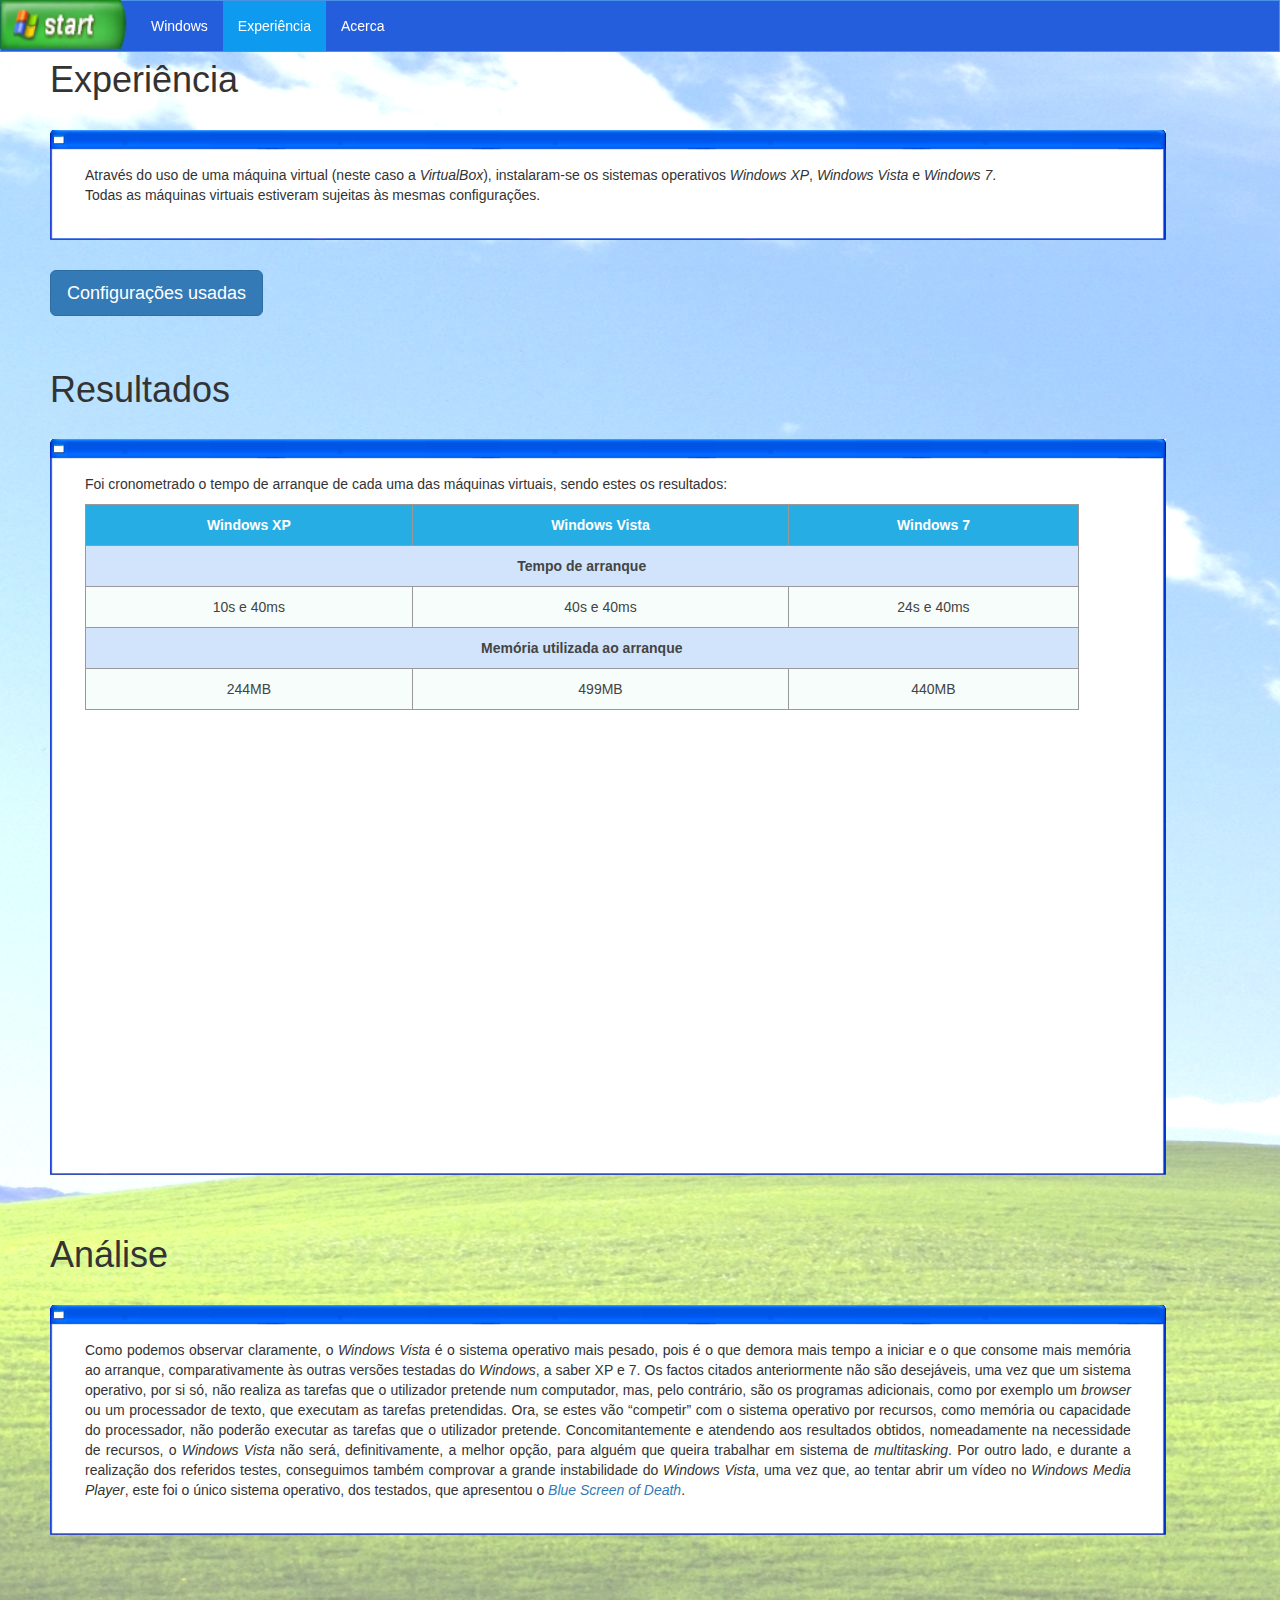
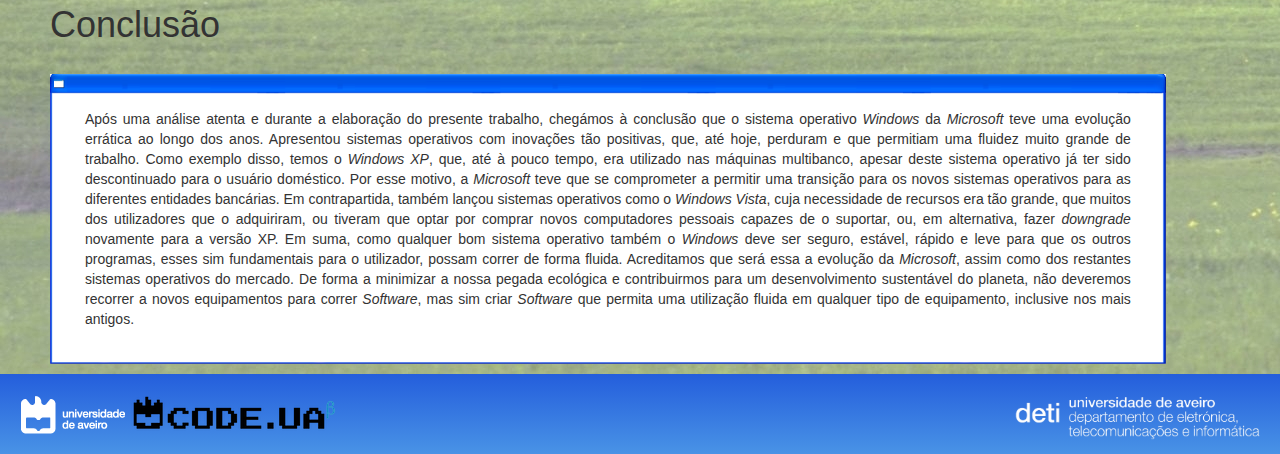
<file: exp.html>
<!DOCTYPE html>
<html lang="pt">
   <head>
      <title>A Evolução do Windows</title>
      <meta charset="utf-8">
      <meta name="viewport" content="width=device-width, initial-scale=1">
      <link rel="stylesheet" href="https://maxcdn.bootstrapcdn.com/bootstrap/3.3.7/css/bootstrap.min.css">
      <script src="https://ajax.googleapis.com/ajax/libs/jquery/3.3.1/jquery.min.js"></script>
      <script src="https://maxcdn.bootstrapcdn.com/bootstrap/3.3.7/js/bootstrap.min.js"></script>
      <script src="https://code.highcharts.com/highcharts.js"></script>
      <script type="text/javascript" src="js/graficopie.js"></script>
      <link rel="icon" 
         type="image/gif" 
         href="pic/brand.gif">
      <link rel="stylesheet" type="text/css" href="Style.css">
      </link>
   </head>
   <body style="background-image: url('pic/wallpapers/winxp.jpg');">
      <nav class="navbar navbar-inverse">
         <div class="navbar-brand">
            <a class="starticon" href="index.html">
            <img src='pic/Buttonnorm.png' height="49px" width="130px" onmouseover="this.src='pic/Buttonmouse.png';" onmouseout="this.src='pic/Buttonnorm.png';" />
            </a>
         </div>
         <div class="container-fluid">
            <div class="navbar-header" >
               <button type="button" class="navbar-toggle" data-toggle="collapse" data-target="#myNavbar">
               <span class="icon-bar"></span>
               <span class="icon-bar"></span>
               <span class="icon-bar"></span>                        
               </button>
               <div class="collapse navbar-collapse" id="myNavbar">
                  <ul class="nav navbar-nav">
                     <li><a>           </a></li>
                     <li><a>           </a></li>
                     <li><a>           </a></li>
                     <li><a href="windows.html" style="color:white;">Windows</a></li>
                     <li class="active"><a href="exp.html" style= "background-color:#0D9AEF; color:white;">Experiência</a></li>
                     <li><a href="about.html" style="color:white;">Acerca</a></li>
                  </ul>
               </div>
            </div>
         </div>
      </nav>
      <div>
         <br>
         <br>
      </div>
      <div class="container-fluid text-center ">
         <div class="col-sm-11 text-justify body">
            <h1  id="exp">Experiência</h1>
            <br>
            <p id="borderxp" style="background-color: white"> 
               Através do uso de uma máquina virtual (neste caso a <i>VirtualBox</i>), instalaram-se os sistemas operativos <i>Windows XP</i>, <i>Windows Vista</i> e <i>Windows 7</i>.
               <br>
               Todas as máquinas virtuais estiveram sujeitas às mesmas configurações.
            </p>
            <br>
            <!-- Especificações usadas -->
            <button type="button" class="btn btn-primary btn-lg" data-toggle="modal" data-target="#spec" style="float: left;">
            Configurações usadas
            </button>
            <!-- Modal -->
            <div class="modal fade" id="spec" tabindex="-1" role="dialog" aria-labelledby="myModalLabel" aria-hidden="true">
               <div class="modal-dialog">
                  <div class="modal-content">
                     <div class="modal-header">
                        <button type="button" class="close" data-dismiss="modal" aria-label="Close"><span aria-hidden="true">&times;</span></button>
                        <h4 class="modal-title" id="myModalLabel">Especificações usadas na experiência</h4>
                     </div>
                     <div class="modal-body">
                        <ul>
                           <li><b>Processador:</b> Processador da máquina Host, Intel Core I3-2310M 2.10Ghz</li>
                           <li><b>Memória:</b> 3GB de memória RAM</li>
                           <li><b>Placa gráfica:</b> 128MB de memória de vídeo e a permissão de correr 3D e 2D rendering</li>
                        </ul>
                     </div>
                     <div class="modal-footer">
                        <button type="button" class="btn btn-default" data-dismiss="modal">Fechar</button>
                     </div>
                  </div>
               </div>
            </div>
            <!-- Fim do Modal -->
            <br>
            <br>
            <br>
            <br>
            <h1  id="exp">Resultados</h1>
            <br>
            <div id="borderxp" style="background-color: white">
               <p>
                  Foi cronometrado o tempo de arranque de cada uma das máquinas virtuais, sendo estes os resultados:
               </p>
               <style type="text/css">
                  .tg  {border-collapse:collapse;border-spacing:0;border-color:#999;}
                  .tg td{font-family:Arial, sans-serif;font-size:14px;padding:10px 5px;border-style:solid;border-width:1px;overflow:hidden;word-break:normal;border-color:#999;color:#444;background-color:#F7FDFA;}
                  .tg th{font-family:Arial, sans-serif;font-size:14px;font-weight:normal;padding:10px 5px;border-style:solid;border-width:1px;overflow:hidden;word-break:normal;border-color:#999;color:#fff;background-color:#26ADE4;}
                  .tg .tg-baqh{text-align:center;vertical-align:top}
                  .tg .tg-amwm{font-weight:bold;text-align:center;vertical-align:top}
                  .tg .tg-7k3a{background-color:#D2E4FC;font-weight:bold;text-align:center;vertical-align:top}
               </style>
               <table class="tg">
                  <tr>
                     <th class="tg-amwm">Windows XP</th>
                     <th class="tg-amwm">Windows Vista</th>
                     <th class="tg-amwm">Windows 7</th>
                  </tr>
                  <tr>
                     <td class="tg-7k3a" colspan="3">Tempo de arranque</td>
                  </tr>
                  <tr>
                     <td class="tg-baqh">10s e 40ms</td>
                     <td class="tg-baqh">40s e 40ms</td>
                     <td class="tg-baqh">24s e 40ms</td>
                  </tr>
                  <tr>
                     <td class="tg-7k3a" colspan="3">Memória utilizada ao arranque<br></td>
                  </tr>
                  <tr>
                     <td class="tg-baqh">244MB</td>
                     <td class="tg-baqh">499MB</td>
                     <td class="tg-baqh">440MB</td>
                  </tr>
               </table>
               <table>
                  <th>
                     <div id="gpie" style="width: 400px; height: 400px; margin: 0 auto"></div>
                  </th>
                  <th>
                     <div id="gpietmp" style="width: 400px; height: 400px; margin: 0 auto"></div>
                  </th>
               </table>
            </div>
            <br>
            <br>
            <h1  id="analise">Análise</h1>
            <br>
            <p id="borderxp" style="background-color: white"> 
               Como podemos observar claramente, o <i>Windows Vista</i> é o sistema operativo mais pesado, pois é o que demora mais tempo a iniciar e o que consome mais memória ao arranque, comparativamente às outras versões testadas do <i>Windows</i>, a saber XP e 7.
               Os factos citados anteriormente não são desejáveis, uma vez que um sistema operativo, por si só, não realiza as tarefas que o utilizador pretende num computador, mas, pelo contrário, são os programas adicionais, como por exemplo um <i>browser</i> ou um processador de texto, que executam as tarefas pretendidas. Ora, se estes vão “competir” com o sistema operativo por recursos, como memória ou capacidade do processador, não poderão executar as tarefas que o utilizador pretende.
               Concomitantemente e atendendo aos resultados obtidos, nomeadamente na necessidade de recursos, o <i>Windows Vista</i> não será, definitivamente, a melhor opção, para alguém que queira trabalhar em sistema de <i>multitasking</i>.
               Por outro lado, e durante a realização dos referidos testes, conseguimos também comprovar a grande instabilidade do <i>Windows Vista</i>, uma vez que, ao tentar abrir um vídeo no <i>Windows Media Player</i>, este foi o único sistema operativo, dos testados, que apresentou o  <a target="_blank" href="https://pt.wikipedia.org/wiki/Tela_azul_da_morte"><i>Blue Screen of Death</i></a>.
            </p>
            <br>
            <br>
            <h1  id="conclusao">Conclusão</h1>
            <br>
            <p id="borderxp" style="background-color: white"> 
               Após uma análise atenta e durante a elaboração do presente trabalho, chegámos à conclusão que o sistema operativo <i>Windows</i> da <i>Microsoft</i> teve uma evolução errática ao longo dos anos. 
               Apresentou sistemas operativos com inovações tão positivas, que, até hoje, perduram e que permitiam uma fluidez muito grande de trabalho. Como exemplo disso, temos o <i>Windows XP</i>, que, até à pouco tempo, era utilizado nas máquinas multibanco, apesar deste sistema operativo já ter sido descontinuado para o usuário doméstico. Por esse motivo, a <i>Microsoft</i> teve que se comprometer a permitir uma transição para os novos sistemas operativos para as diferentes entidades bancárias.
               Em contrapartida, também lançou sistemas operativos como o <i>Windows Vista</i>, cuja necessidade de recursos era tão grande, que muitos dos utilizadores que o adquiriram, ou tiveram que optar por comprar novos computadores pessoais capazes de o suportar, ou, em alternativa, fazer <i>downgrade</i> novamente para a versão XP.
               Em suma, como qualquer bom sistema operativo também o <i>Windows</i> deve ser seguro, estável, rápido e leve para que os outros programas, esses sim fundamentais para o utilizador, possam correr de forma fluida. Acreditamos que será essa a evolução da <i>Microsoft</i>, assim como dos restantes sistemas operativos do mercado.
               De forma a minimizar a nossa pegada ecológica e contribuirmos para um desenvolvimento sustentável do planeta, não deveremos recorrer a novos equipamentos para correr <i>Software</i>, mas sim criar <i>Software</i> que permita uma utilização fluida em qualquer tipo de equipamento, inclusive nos mais antigos.
            </p>
         </div>
      </div>
      <footer class="footer">
            <a  href="http://www.ua.pt" target="_blank"><img src="pic/simbolo_ua.png"></img></a>
            <a  href="https://code.ua.pt/" target="_blank"><img src="pic/logo-neg.png"></img></a>
            <a  href="https://www.ua.pt/deti/" target="_blank"><img src="pic/cropped-deti-ua-1.png" style="float:right; width: 20%;height: 20%;"></img></a>
         </footer>
   </body>
</html>
</file>
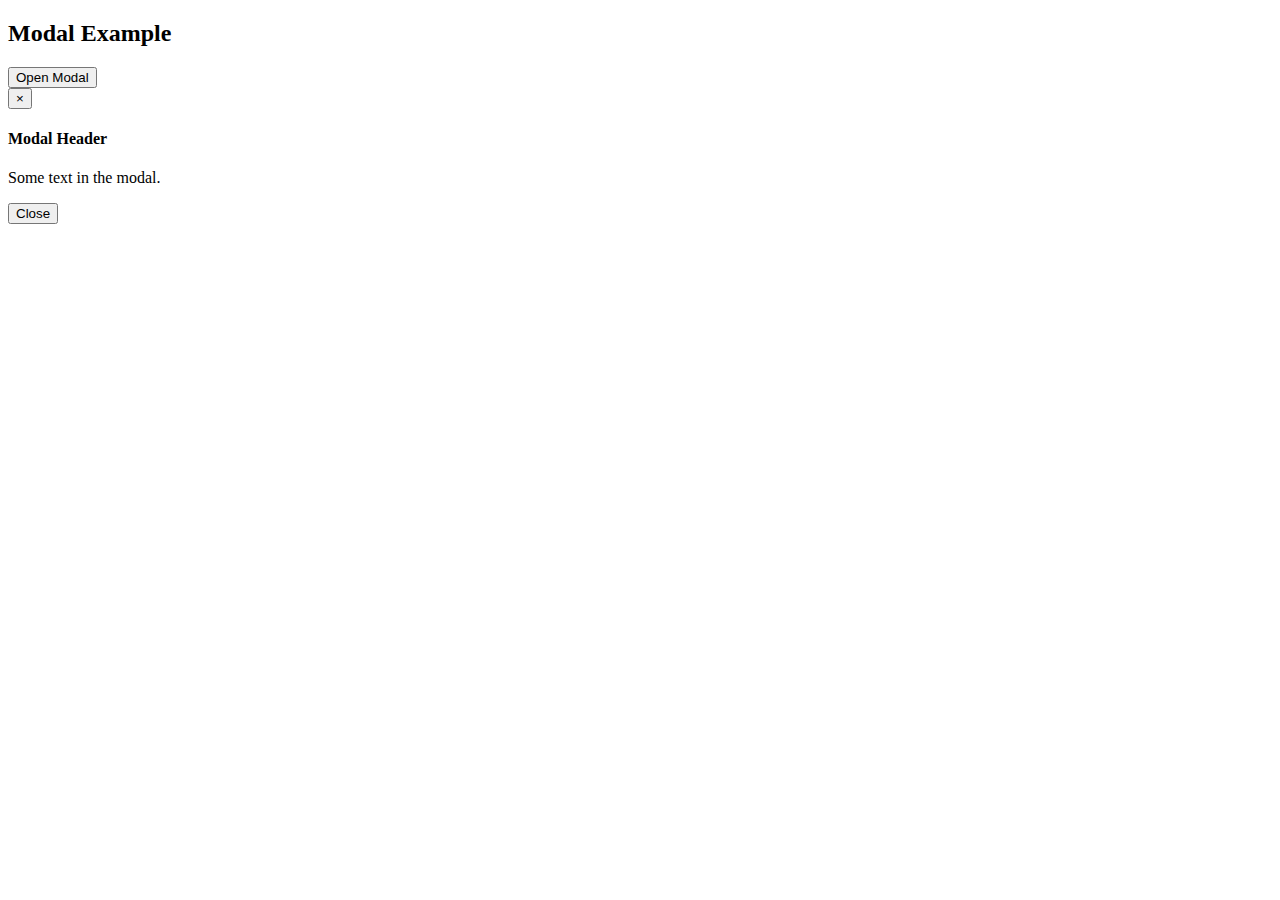
<file: teste.html>
<!DOCTYPE html>
<html lang="en">
<head>
  <title>Bootstrap Example</title>
  <meta charset="utf-8">
  
</head>
<body>

<div class="container">
  <h2>Modal Example</h2>
  <!-- Trigger the modal with a button -->
  <button type="button" class="btn btn-info btn-lg" data-toggle="modal" data-target="#myModal">Open Modal</button>

  <!-- Modal -->
  <div class="modal fade" id="myModal" role="dialog">
    <div class="modal-dialog">
    
      <!-- Modal content-->
      <div class="modal-content">
        <div class="modal-header">
          <button type="button" class="close" data-dismiss="modal">&times;</button>
          <h4 class="modal-title">Modal Header</h4>
        </div>
        <div class="modal-body">
          <p>Some text in the modal.</p>
        </div>
        <div class="modal-footer">
          <button type="button" class="btn btn-default" data-dismiss="modal">Close</button>
        </div>
      </div>
      
    </div>
  </div>
  
</div>

</body>
</html>
</file>
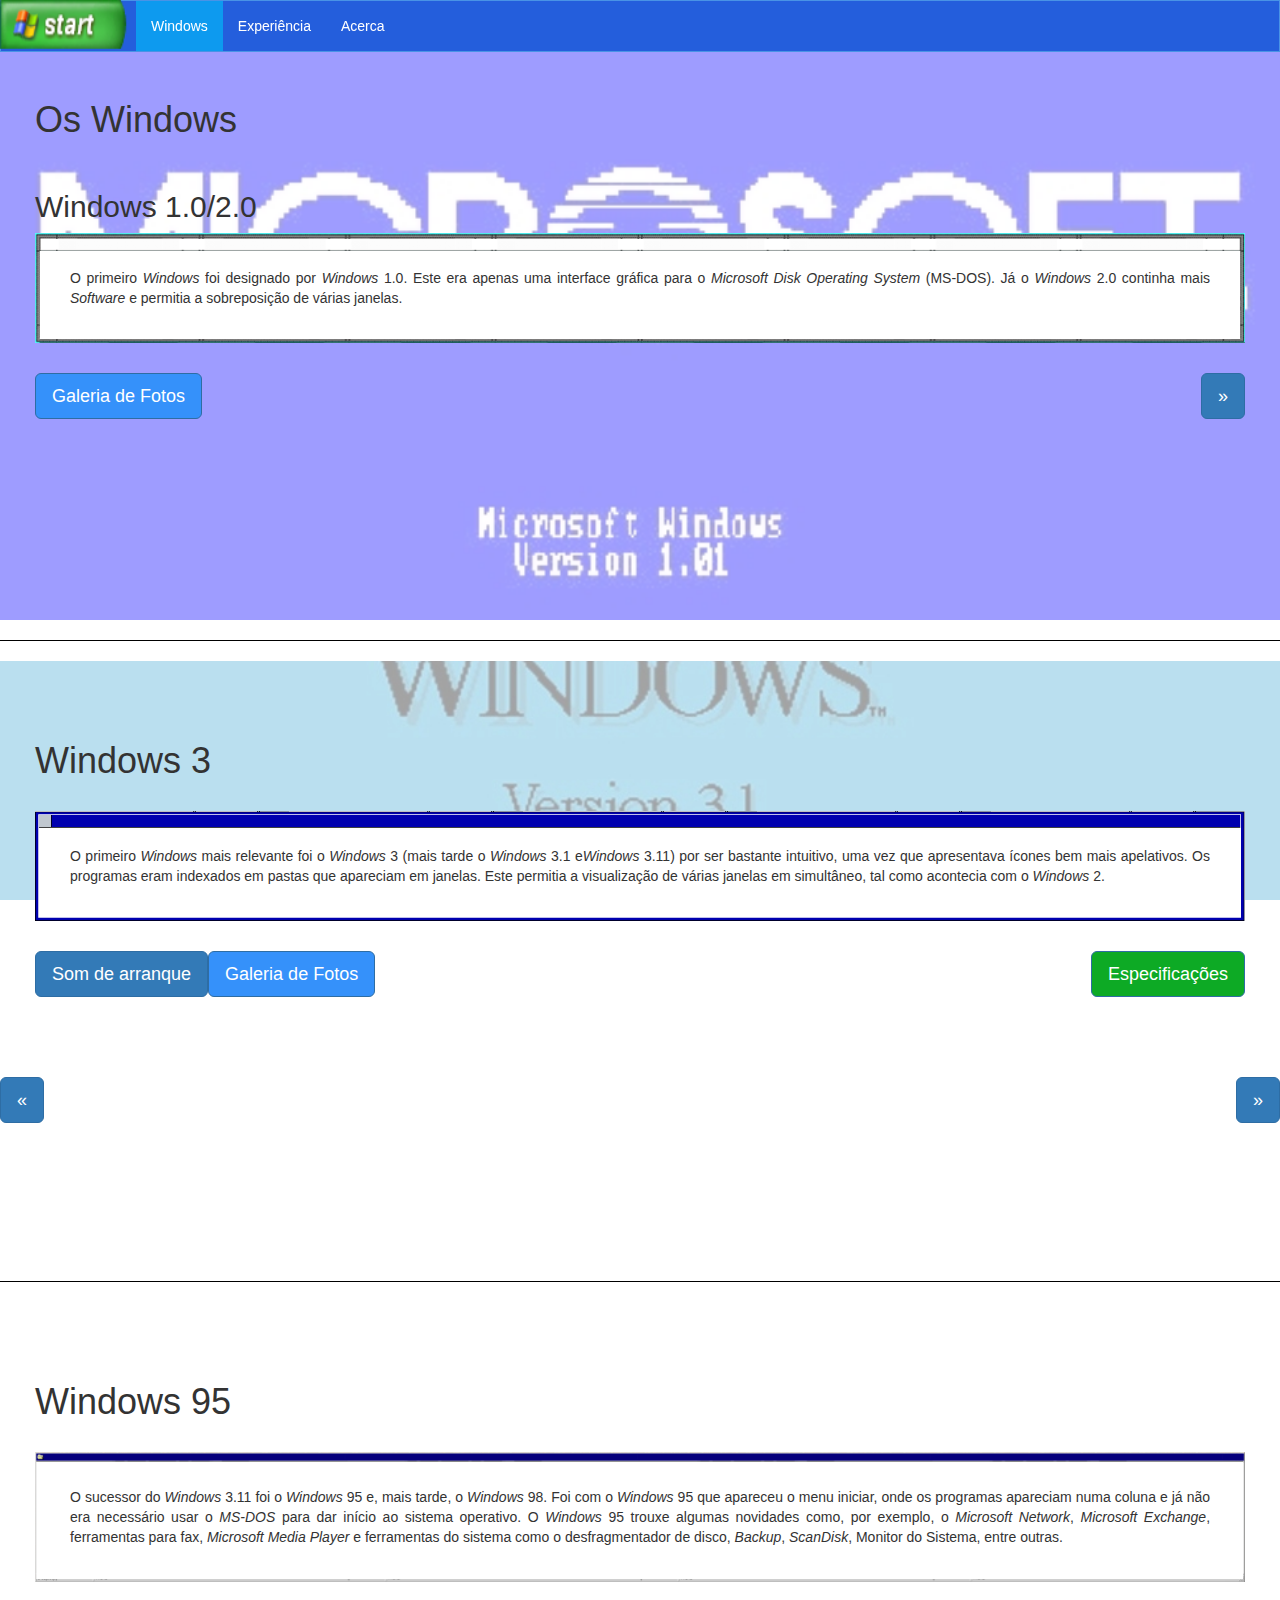
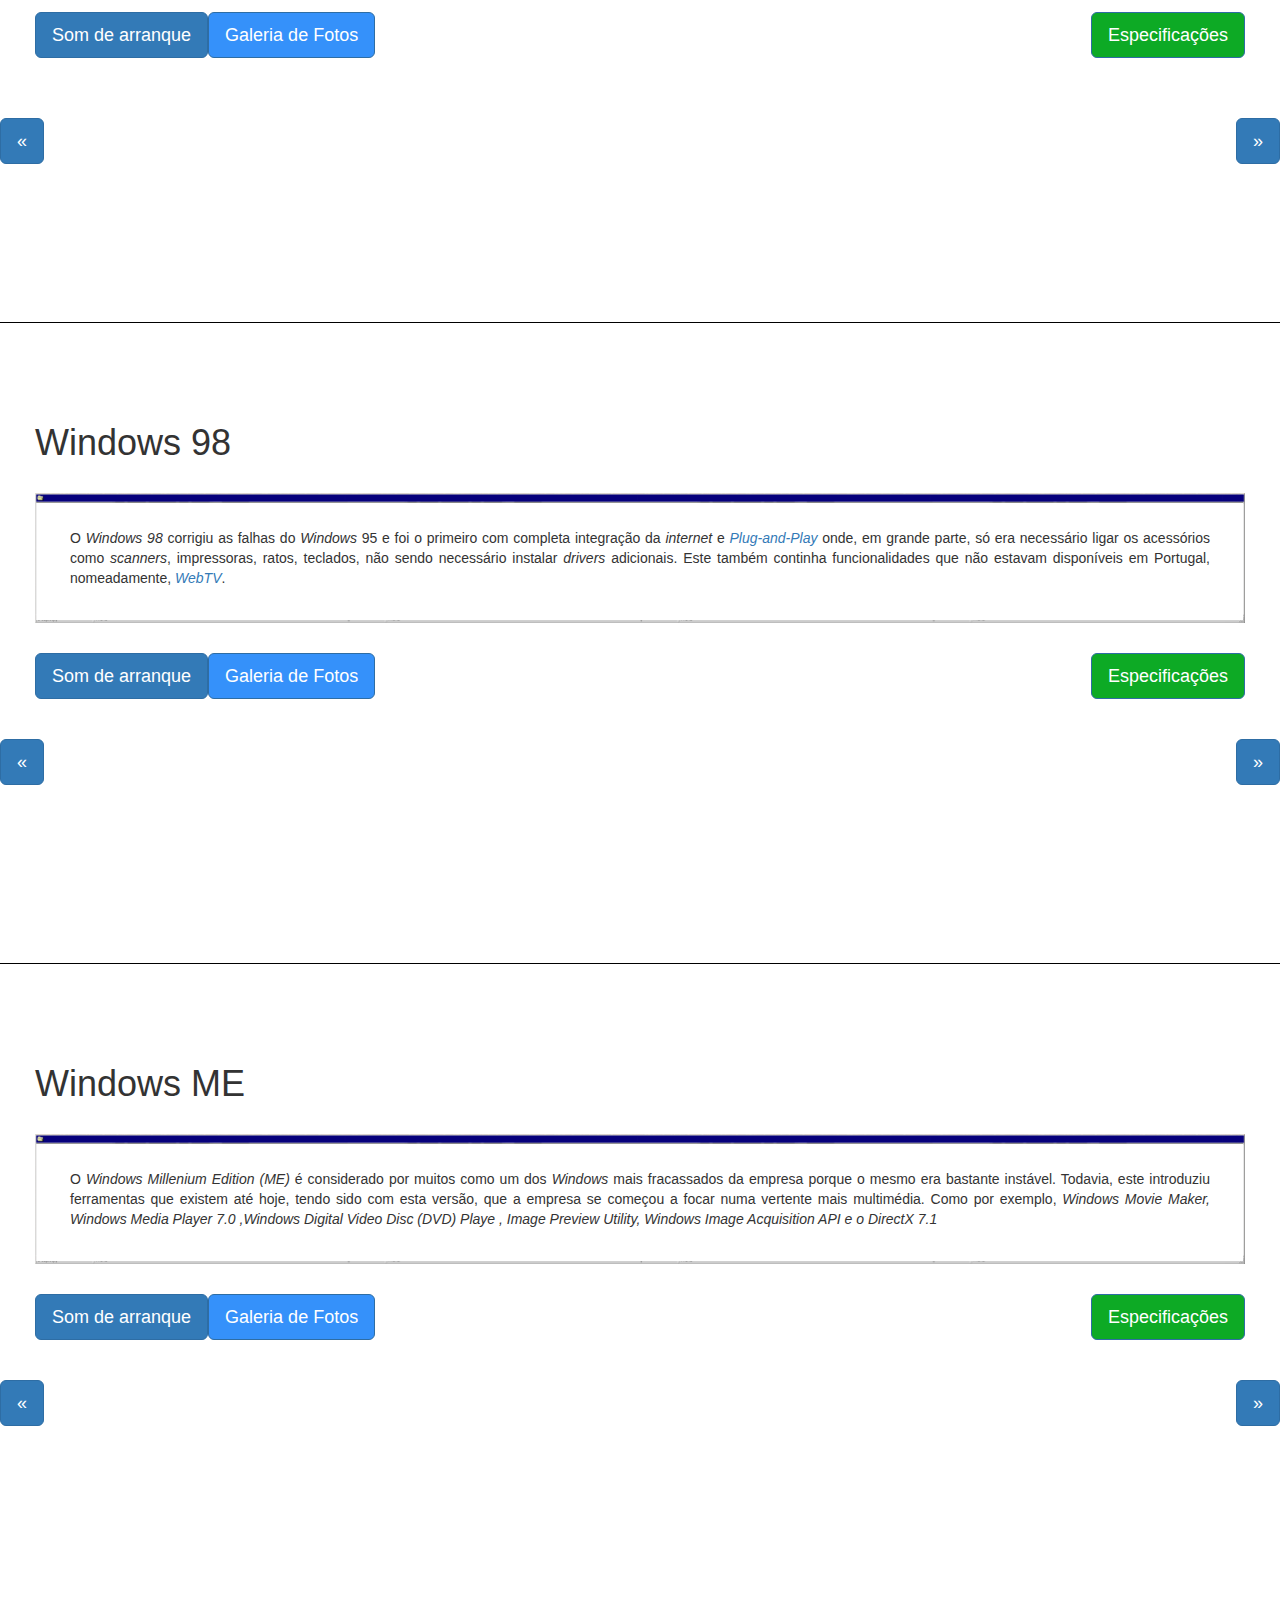
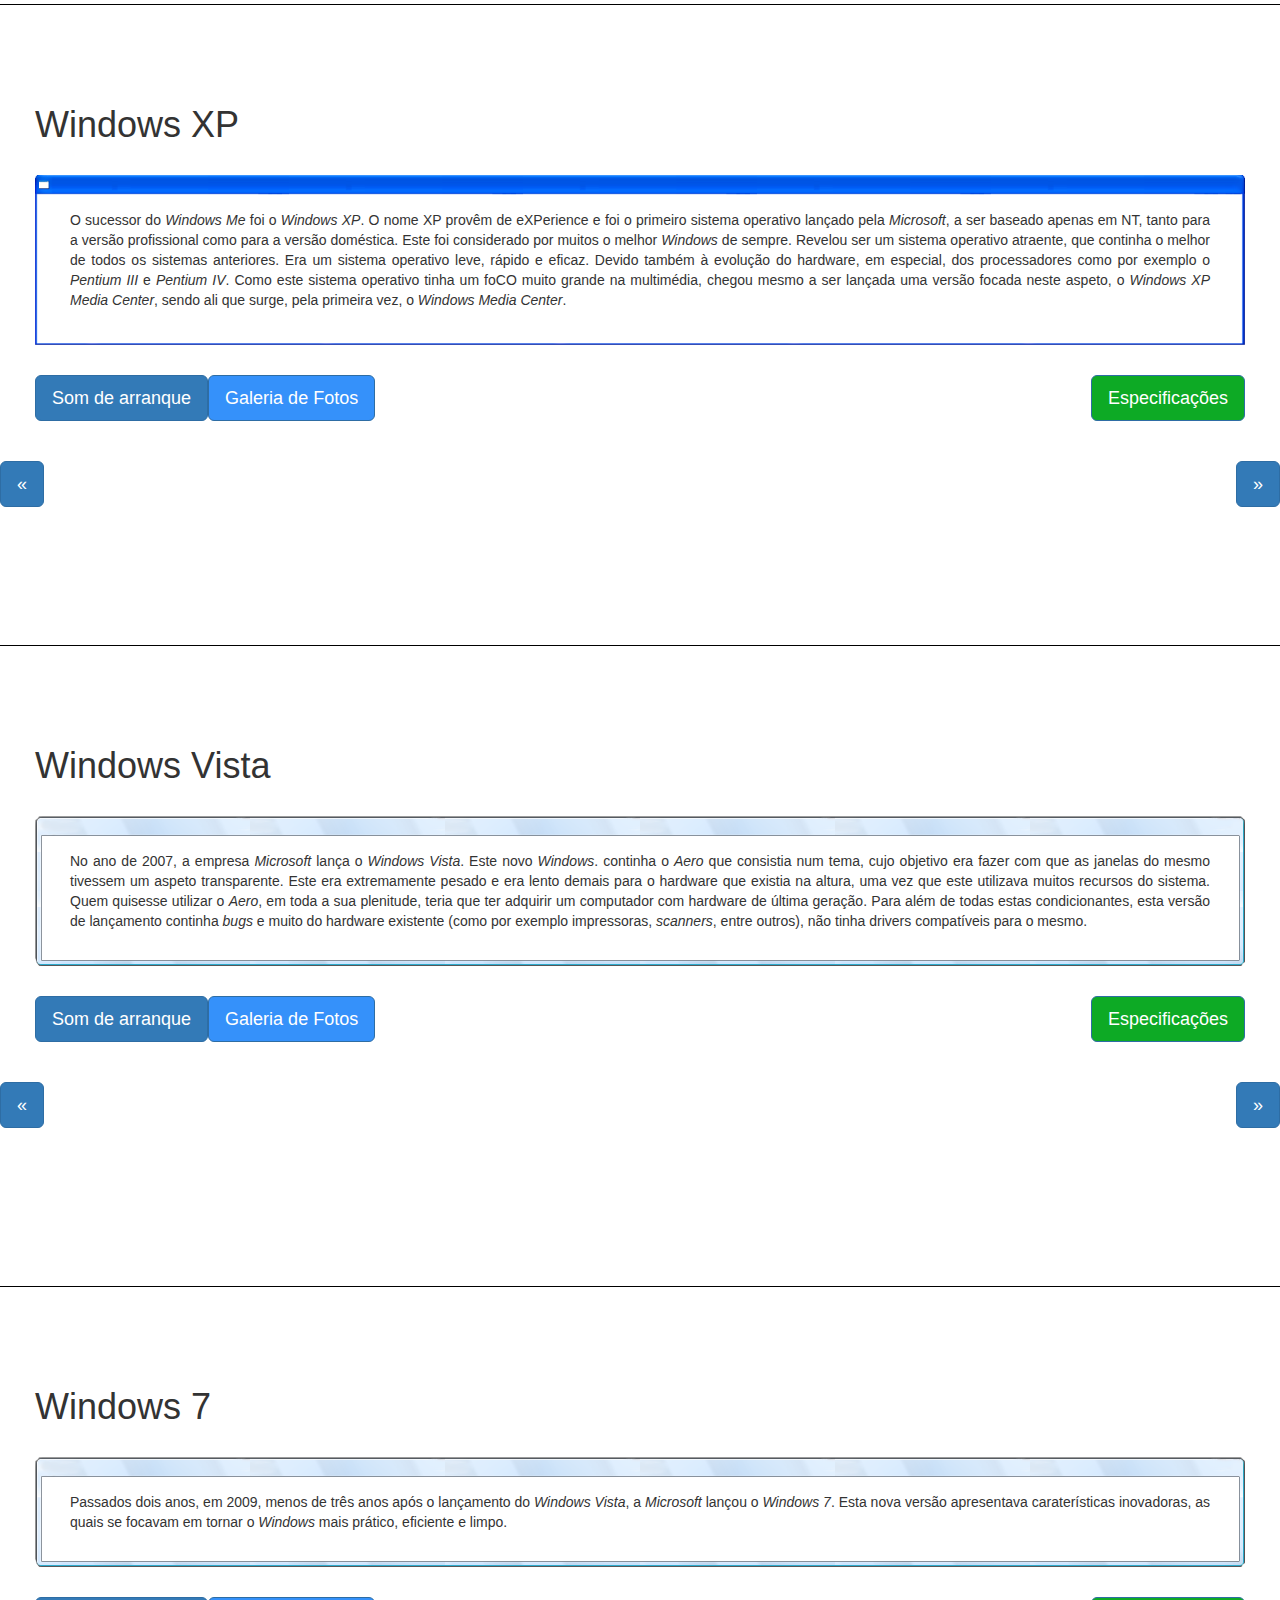
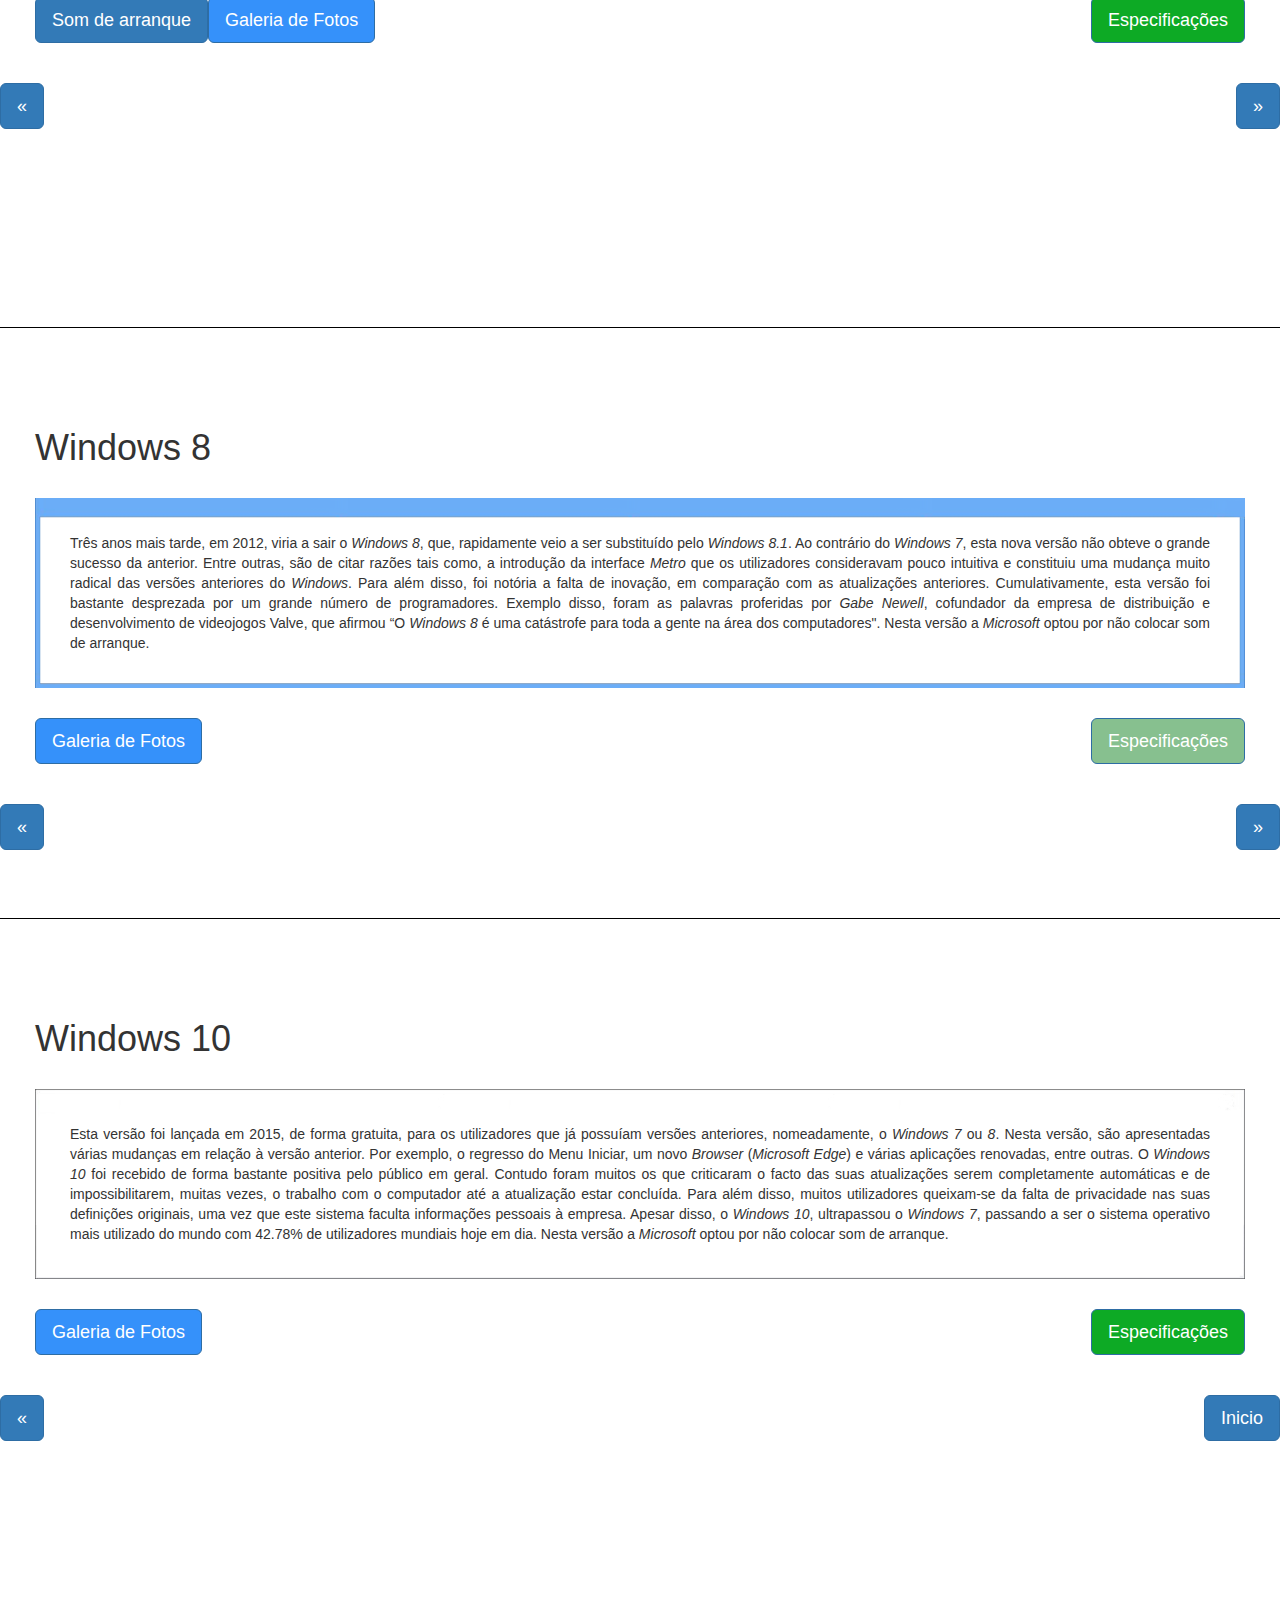
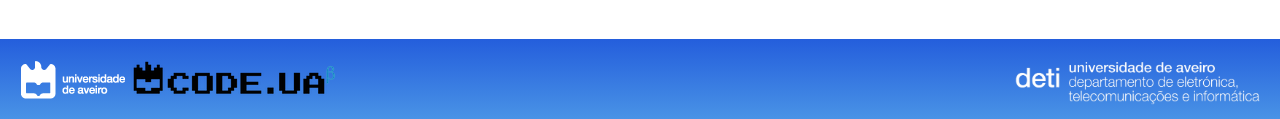
<file: windows.html>
<!DOCTYPE html>
<html lang="pt">

<head>
    <title>A Evolução do Windows</title>
    <meta charset="utf-8">
    <meta name="viewport" content="width=device-width, initial-scale=1">
    <link rel="stylesheet" href="https://maxcdn.bootstrapcdn.com/bootstrap/3.3.7/css/bootstrap.min.css">
    <script src="https://ajax.googleapis.com/ajax/libs/jquery/3.3.1/jquery.min.js"></script>
    <script src="https://maxcdn.bootstrapcdn.com/bootstrap/3.3.7/js/bootstrap.min.js"></script>
    <script src="js/Script.js"></script>
    <link rel="icon" type="image/gif" href="pic/brand.gif"></link>
    <link rel="stylesheet" type="text/css" href="Style.css"></link>
</head>

<body>
    <nav class="navbar navbar-inverse">
        <div class="navbar-brand">
            <a class="starticon" href="index.html">
                <img src='pic/Buttonnorm.png' height="49px" width="130px" onmouseover="this.src='pic/Buttonmouse.png';" onmouseout="this.src='pic/Buttonnorm.png';" />
            </a>
        </div>
        <div class="container-fluid">
            <div class="navbar-header" style="color:white">
                <button type="button" class="navbar-toggle" data-toggle="collapse" data-target="#myNavbar">
                    <span class="icon-bar"></span>
                    <span class="icon-bar"></span>
                    <span class="icon-bar"></span>
                </button>

                <div class="collapse navbar-collapse" id="myNavbar">
                    <ul class="nav navbar-nav">
                        <li>
                            <a> </a>
                        </li>
                        <li>
                            <a> </a>
                        </li>
                        <li>
                            <a> </a>
                        </li>
                        <li class="active"><a href="windows.html" style="background-color:#0D9AEF; color:white;">Windows</a>
                            <li><a href="exp.html" style="color:white;">Experiência</a></li>
                            <li><a href="about.html" style="color:white;">Acerca</a></li>
                    </ul>
                </div>
            </div>
        </div>
    </nav>
    <br>
    <div id="w1" class="win1bac">
        <div class="container-fluid text-center ">
            <div class="col-sm-13 text-justify body">
                <br><br><br>
                <h1>Os Windows</h1>
                <br>
                <h2 id="win1">Windows 1.0/2.0</h2>
                <p id="border1" style="background-color: white">
                    O primeiro <i>Windows</i> foi designado por <i>Windows</i> 1.0. Este era apenas uma interface gráfica para o <i>Microsoft Disk Operating System</i> (MS-DOS). Já o <i>Windows</i> 2.0 continha mais <i>Software</i> e permitia a sobreposição de várias janelas.
                </p>
                <br>
                <!-- Galeria de fotods -->
                <button type="button" class="btn btn-primary btn-lg" data-toggle="modal" data-target="#12gall" style="background-color: rgb(53, 145, 250);">
                    Galeria de Fotos
                </button>
                <!-- Modal -->
                <div class="modal fade" id="12gall" tabindex="-1" role="dialog" aria-labelledby="myModalLabel" aria-hidden="true">
                    <div class="modal-dialog">
                        <div class="modal-content">
                            <div class="modal-header">
                                <button type="button" class="close" data-dismiss="modal" aria-label="Close"><span aria-hidden="true">&times;</span></button>
                            </div>
                            <div class="modal-body">
                                <div id="c12" class="carousel slide" data-ride="carousel">
                                    <!-- Indicators -->
                                    <ol class="carousel-indicators">
                                        <li data-target="#c12" data-slide-to="0" class="active"></li>
                                        <li data-target="#c12" data-slide-to="1"></li>
                                        <li data-target="#c12" data-slide-to="2"></li>
                                    </ol>

                                    <!-- Wrapper for slides -->
                                    <div class="carousel-inner">
                                        <div class="item active">
                                            <img src="pic/galeria/win1/1.jpg" alt="Windows 1">
                                        </div>

                                        <div class="item">
                                            <img src="pic/galeria/win1/2.png" alt="Windows 2">
                                        </div>

                                        <div class="item">
                                            <img src="pic/galeria/win1/3.png" alt="Windows 2">
                                        </div>
                                    </div>

                                    <!-- Left and right controls -->
                                    <a class="left carousel-control" href="#c12" data-slide="prev">
                                        <span class="glyphicon glyphicon-chevron-left"></span>
                                        <span class="sr-only">Previous</span>
                                    </a>
                                    <a class="right carousel-control" href="#c12" data-slide="next">
                                        <span class="glyphicon glyphicon-chevron-right"></span>
                                        <span class="sr-only">Next</span>
                                    </a>
                                </div>

                            </div>
                        </div>
                    </div>
                </div>
                 
                <a style="float: right" href="#w3" class="btn btn-primary btn-lg"> &raquo;</a>
            </div>
        </div>
    </div>
    <br>
    <div class="line-separator"></div>
    <br>
    <div id="w3" class="win3bac">
        <br>
        <br>
        <div class="container-fluid text-center ">
            <div class="col-sm-13 text-justify body">
                <br>
                <h1>Windows 3</h1>
                <br>
                <p id="border3" style="background-color: white">O primeiro <i>Windows</i> mais relevante foi o <i>Windows</i> 3 (mais tarde o <i>Windows</i> 3.1 e<i>Windows</i> 3.11) por ser bastante intuitivo, uma vez que apresentava ícones bem mais apelativos. Os programas eram indexados em pastas que apareciam em janelas. Este permitia a visualização de várias janelas em simultâneo, tal como acontecia com o <i>Windows</i> 2.
                </p>
                <br>
                <!-- Som Windows 3.1 -->
                <button type="button" class="btn btn-primary btn-lg" data-toggle="modal" data-target="#31sound" style="float: left;">
                    Som de arranque
                </button>
                <!-- Modal -->
                <div class="modal fade" id="31sound" tabindex="-1" role="dialog" aria-labelledby="myModalLabel" aria-hidden="true">
                    <div class="modal-dialog">
                        <div class="modal-content">
                            <div class="modal-header">
                                <button type="button" class="close" data-dismiss="modal" aria-label="Close"><span aria-hidden="true">&times;</span></button>
                                <h4 class="modal-title" id="myModalLabel">Som de arranque do Windows 3.1</h4>
                            </div>
                            <div class="modal-body">
                                <audio controls>
                                    <source src="Audio/win31.mp3" type="audio/mpeg"> O seu browser não suporta este elemento de audio
                                </audio>
                            </div>
                            <div class="modal-footer">
                                <button type="button" class="btn btn-default" data-dismiss="modal">Fechar</button>
                            </div>
                        </div>
                    </div>
                </div>
                <!-- Fim do modal -->
                <!-- Especificações do Windows 3 -->
                <button type="button" class="btn btn-primary btn-lg" data-toggle="modal" data-target="#3spec" style="float: right; background-color: rgb(13, 170, 37)">
                    Especificações
                </button>
                <!-- Modal -->
                <div class="modal fade" id="3spec" tabindex="-1" role="dialog" aria-labelledby="myModalLabel" aria-hidden="true">
                    <div class="modal-dialog">
                        <div class="modal-content">
                            <div class="modal-header">
                                <button type="button" class="close" data-dismiss="modal" aria-label="Close"><span aria-hidden="true">&times;</span></button>
                                <h4 class="modal-title" id="myModalLabel">Especificações minimas do Windows 3</h4>
                            </div>
                            <div class="modal-body">
                                <ul>
                                    <li><b>Processador:</b> Intel 8086/8088 ou superior</li>
                                    <li> <b>Sistema base:</b> MS-DOS 3.1</li>
                                    <li> <b>Memória:</b> 640KB de RAM / 256KB – 1MB de memória extendida</li>
                                    <li><b>Espaço mínimo no disco para instalação:</b> 6 a 7MB</li>
                                    <li><b>Placa gráfica:</b> CGA / EGA / VGA / Hercules / 8514 e monitor compatível</li>
                                    <li><b>Acessórios:</b> Recomendação de um rato Microsoft</li>
                                </ul>
                            </div>
                            <div class="modal-footer">
                                <button type="button" class="btn btn-default" data-dismiss="modal">Fechar</button>
                            </div>
                        </div>
                    </div>
                </div>
                <!-- Fim do Modal -->
                <!-- Galeria de fotods -->
                <button type="button" class="btn btn-primary btn-lg" data-toggle="modal" data-target="#3gall" style="background-color: rgb(53, 145, 250);">
                    Galeria de Fotos
                </button>
                <!-- Modal -->
                <div class="modal fade" id="3gall" tabindex="-1" role="dialog" aria-labelledby="myModalLabel" aria-hidden="true">
                    <div class="modal-dialog">
                        <div class="modal-content">
                            <div class="modal-header">
                                <button type="button" class="close" data-dismiss="modal" aria-label="Close"><span aria-hidden="true">&times;</span></button>
                            </div>
                            <div class="modal-body">
                                <div id="myCarousel" class="carousel slide" data-ride="carousel">
                                    <!-- Indicators -->
                                    <ol class="carousel-indicators">
                                        <li data-target="#myCarousel" data-slide-to="0" class="active"></li>
                                        <li data-target="#myCarousel" data-slide-to="1"></li>
                                        <li data-target="#myCarousel" data-slide-to="2"></li>
                                    </ol>

                                    <!-- Wrapper for slides -->
                                    <div class="carousel-inner">
                                        <div class="item active">
                                            <img src="pic/galeria/win3/2.png" alt="Windows 3.1">
                                        </div>

                                        <div class="item">
                                            <img src="pic/galeria/win3/1.png" alt="Windows 3.1">
                                        </div>

                                        <div class="item">
                                            <img src="pic/galeria/win3/3.png" alt="Windows 3.1">
                                        </div>
                                    </div>

                                    <!-- Left and right controls -->
                                    <a class="left carousel-control" href="#myCarousel" data-slide="prev">
                                        <span class="glyphicon glyphicon-chevron-left"></span>
                                        <span class="sr-only">Previous</span>
                                    </a>
                                    <a class="right carousel-control" href="#myCarousel" data-slide="next">
                                        <span class="glyphicon glyphicon-chevron-right"></span>
                                        <span class="sr-only">Next</span>
                                    </a>
                                </div>

                            </div>
                        </div>
                    </div>
                </div>
            </div>

            <br>
            <br>
            <!-- Fim do Modal -->
        </br>
    </br>
           

        </div>
        <a href="#w1" class="btn btn-primary btn-lg" style="float:left;">&laquo;</a>
        <a style="float: right;" href="#w95" class="btn btn-primary btn-lg">&raquo;</a>
    </div>
    </div>
    </div>
    <br>
    <div class="line-separator"></div>
    <br>
    <div id="w95" class="win95bac">
        <div class="container-fluid text-center ">
            <div class="col-sm-13 text-justify body">
                <br><br><br>
                <h1>Windows 95</h1>
                <br>
                <p id="border9x" style="background-color: white">
                    O sucessor do <i>Windows</i> 3.11 foi o <i>Windows</i> 95 e, mais tarde, o <i>Windows</i> 98. Foi com o <i>Windows</i> 95 que apareceu o menu iniciar, onde os programas apareciam numa coluna e já não era necessário usar o <i>MS-DOS</i> para dar início ao sistema operativo. O <i>Windows</i> 95 trouxe algumas novidades como, por exemplo, o <i>Microsoft Network</i>, <i>Microsoft Exchange</i>, ferramentas para fax, <i>Microsoft Media Player</i> e ferramentas do sistema como o desfragmentador de disco, <i>Backup</i>, <i>ScanDisk</i>, Monitor do Sistema, entre outras.
                </p>
                <br>
                <!-- Som Windows 95 -->
                <button type="button" class="btn btn-primary btn-lg" data-toggle="modal" data-target="#95sound" style="float: left;">
                    Som de arranque
                </button>
                <!-- Modal -->
                <div class="modal fade" id="95sound" tabindex="-1" role="dialog" aria-labelledby="myModalLabel" aria-hidden="true">
                    <div class="modal-dialog">
                        <div class="modal-content">
                            <div class="modal-header">
                                <button type="button" class="close" data-dismiss="modal" aria-label="Close"><span aria-hidden="true">&times;</span></button>
                                <h4 class="modal-title" id="myModalLabel">Som de arranque do Windows 95</h4>
                            </div>
                            <div class="modal-body">
                                <audio controls>
                                    <source src="Audio/win95.mp3" type="audio/mpeg"> O seu browser não suporta este elemento de audio
                                </audio>
                            </div>
                            <div class="modal-footer">
                                <button type="button" class="btn btn-default" data-dismiss="modal">Fechar</button>
                            </div>
                        </div>
                    </div>
                </div>
                <!-- Fim do modal -->
                <!-- Galeria de fotods -->
                <button type="button" class="btn btn-primary btn-lg" data-toggle="modal" data-target="#95gall" style="background-color: rgb(53, 145, 250);">
                    Galeria de Fotos
                </button>
                <!-- Modal -->
                <div class="modal fade" id="95gall" tabindex="-1" role="dialog" aria-labelledby="myModalLabel" aria-hidden="true">
                    <div class="modal-dialog">
                        <div class="modal-content">
                            <div class="modal-header">
                                <button type="button" class="close" data-dismiss="modal" aria-label="Close"><span aria-hidden="true">&times;</span></button>
                            </div>
                            <div class="modal-body">
                                <div id="c95" class="carousel slide" data-ride="carousel">
                                    <!-- Indicators -->
                                    <ol class="carousel-indicators">
                                        <li data-target="#c95" data-slide-to="0" class="active"></li>
                                        <li data-target="#c95" data-slide-to="1"></li>
                                        <li data-target="#c95" data-slide-to="2"></li>
                                    </ol>

                                    <!-- Wrapper for slides -->
                                    <div class="carousel-inner">
                                        <div class="item active">
                                            <img src="pic/galeria/win95/1.jpeg" alt="Windows 95">
                                        </div>

                                        <div class="item">
                                            <img src="pic/galeria/win95/2.png" alt="Windows 95">
                                        </div>

                                        <div class="item">
                                            <img src="pic/galeria/win95/3.gif" alt="Windows 95">
                                        </div>
                                    </div>

                                    <!-- Left and right controls -->
                                    <a class="left carousel-control" href="#c95" data-slide="prev">
                                        <span class="glyphicon glyphicon-chevron-left"></span>
                                        <span class="sr-only">Previous</span>
                                    </a>
                                    <a class="right carousel-control" href="#c95" data-slide="next">
                                        <span class="glyphicon glyphicon-chevron-right"></span>
                                        <span class="sr-only">Next</span>
                                    </a>
                                </div>

                            </div>
                        </div>
                    </div>
                </div>
                <!-- Especificações do Windows 95 -->
                <button type="button" class="btn btn-primary btn-lg" data-toggle="modal" data-target="#95spec" style="float: right; background-color: rgb(13, 170, 37)">
                    Especificações
                </button>
                <!-- Modal -->
                <div class="modal fade" id="95spec" tabindex="-1" role="dialog" aria-labelledby="myModalLabel" aria-hidden="true">
                    <div class="modal-dialog">
                        <div class="modal-content">
                            <div class="modal-header">
                                <button type="button" class="close" data-dismiss="modal" aria-label="Close"><span aria-hidden="true">&times;</span></button>
                                <h4 class="modal-title" id="myModalLabel">Especificações minimas do Windows 95</h4>
                            </div>
                            <div class="modal-body">
                                <ul>
                                    <li><b>Processador:</b> 386DX (80386) ou superior</li>
                                    <li> <b>Memória:</b> 4MB</li>
                                    <li><b>Espaço mínimo no disco para instalação:</b> 50MB</li>
                                    <li><b>Placa gráfica:</b> VGA ou superior</li>
                                    <li><b>Acessórios:</b> Drive de disquetes</li>
                                </ul>
                            </div>
                            <div class="modal-footer">
                                <button type="button" class="btn btn-default" data-dismiss="modal">Fechar</button>
                            </div>
                        </div>
                    </div>
                </div>
                <!-- Fim do Modal -->
                 </br>
                </br>
                
            </div>
            
        </div>
    </br>
</br>
        <a href="#w3" class="btn btn-primary btn-lg" style="float:left;">&laquo;</a>
            <a style="float: right;" href="#w98" class="btn btn-primary btn-lg">&raquo;</a>
    </div>
    <br>
    <div class="line-separator"></div>
    <br>
    <div id="w98" class="win98bac">
        <div class="container-fluid text-center ">
            <div class="col-sm-13 text-justify body">
                <br><br><br>
                <h1>Windows 98</h1>
                <br>
                <p id="border9x" style="background-color: white">
                    O <i>Windows 98</i> corrigiu as falhas do <i>Windows</i> 95 e foi o primeiro com completa integração da <i>internet</i> e <a href = "https://pt.wikipedia.org/wiki/Plug_and_Play" target="_blank"><i>Plug-and-Play</i></a> onde, em grande parte, só era necessário ligar os acessórios como <i>scanners</i>, impressoras, ratos, teclados, não sendo necessário instalar <i>drivers</i> adicionais. Este também continha funcionalidades que não estavam disponíveis em Portugal, nomeadamente, <a href="http://www.cwdixon.com/support/win98_support/web_tv.htm" target="_blank"><i>WebTV</i></a>.
                </p>
                <br>
                <!-- Som Windows 98 -->
                <button type="button" class="btn btn-primary btn-lg" data-toggle="modal" data-target="#98sound" style="float: left;">
                    Som de arranque
                </button>
                <!-- Modal -->
                <div class="modal fade" id="98sound" tabindex="-1" role="dialog" aria-labelledby="myModalLabel" aria-hidden="true">
                    <div class="modal-dialog">
                        <div class="modal-content">
                            <div class="modal-header">
                                <button type="button" class="close" data-dismiss="modal" aria-label="Close"><span aria-hidden="true">&times;</span></button>
                                <h4 class="modal-title" id="myModalLabel">Som de arranque do Windows 98</h4>
                            </div>
                            <div class="modal-body">
                                <audio controls>
                                    <source src="Audio/win98.mp3" type="audio/mpeg"> O seu browser não suporta este elemento de audio
                                </audio>
                            </div>
                            <div class="modal-footer">
                                <button type="button" class="btn btn-default" data-dismiss="modal">Fechar</button>
                            </div>
                        </div>
                    </div>
                </div>
                <!-- Fim do modal -->
                <!-- Galeria de fotods -->
                <button type="button" class="btn btn-primary btn-lg" data-toggle="modal" data-target="#98gall" style="background-color: rgb(53, 145, 250);">
                    Galeria de Fotos
                </button>
                <!-- Modal -->
                <div class="modal fade" id="98gall" tabindex="-1" role="dialog" aria-labelledby="myModalLabel" aria-hidden="true">
                    <div class="modal-dialog">
                        <div class="modal-content">
                            <div class="modal-header">
                                <button type="button" class="close" data-dismiss="modal" aria-label="Close"><span aria-hidden="true">&times;</span></button>
                            </div>
                            <div class="modal-body">
                                <div id="c98" class="carousel slide" data-ride="carousel">
                                    <!-- Indicators -->
                                    <ol class="carousel-indicators">
                                        <li data-target="#c98" data-slide-to="0" class="active"></li>
                                        <li data-target="#c98" data-slide-to="1"></li>
                                        <li data-target="#c98" data-slide-to="2"></li>
                                    </ol>

                                    <!-- Wrapper for slides -->
                                    <div class="carousel-inner">
                                        <div class="item active">
                                            <img src="pic/galeria/win98/1.jpg" alt="Windows 98">
                                        </div>

                                        <div class="item">
                                            <img src="pic/galeria/win98/2.png" alt="Windows 98">
                                        </div>

                                        <div class="item">
                                            <img src="pic/galeria/win98/3.png" alt="Windows 98">
                                        </div>
                                    </div>

                                    <!-- Left and right controls -->
                                    <a class="left carousel-control" href="#c98" data-slide="prev">
                                        <span class="glyphicon glyphicon-chevron-left"></span>
                                        <span class="sr-only">Previous</span>
                                    </a>
                                    <a class="right carousel-control" href="#c98" data-slide="next">
                                        <span class="glyphicon glyphicon-chevron-right"></span>
                                        <span class="sr-only">Next</span>
                                    </a>
                                </div>

                            </div>
                        </div>
                    </div>
                </div>
                <!-- Especificações do Windows 98 -->
                <button type="button" class="btn btn-primary btn-lg" data-toggle="modal" data-target="#98spec" style="float: right; background-color: rgb(13, 170, 37)">
                    Especificações
                </button>
                <!-- Modal -->
                <div class="modal fade" id="98spec" tabindex="-1" role="dialog" aria-labelledby="myModalLabel" aria-hidden="true">
                    <div class="modal-dialog">
                        <div class="modal-content">
                            <div class="modal-header">
                                <button type="button" class="close" data-dismiss="modal" aria-label="Close"><span aria-hidden="true">&times;</span></button>
                                <h4 class="modal-title" id="myModalLabel">Especificações minimas do Windows 98</h4>
                            </div>
                            <div class="modal-body">
                                <ul>
                                    <li><b>Processador:</b> 486DX 66MHz ou superior (Pentium recomendado)</li>
                                    <li> <b>Memória:</b> 16MB (24MB era o recomendado)</li>
                                    <li><b>Espaço mínimo no disco para instalação:</b> 120~355MB</li>
                                    <li><b>Placa gráfica:</b> VGA ou superior (SVGA 16-bit ou 24-bit cores recomendado)</li>
                                </ul>
                            </div>
                            <div class="modal-footer">
                                <button type="button" class="btn btn-default" data-dismiss="modal">Fechar</button>
                            </div>
                        </div>
                    </div>
                </div>
                <!-- Fim do Modal -->
                
            </div>
        </div>
        <br>
                <br>
                <a href="#w95" class="btn btn-primary btn-lg" style="float:left;">&laquo;</a>
            <a style="float: right;" href="#wme" class="btn btn-primary btn-lg">&raquo;</a>
    </div>
    <br>
    <div class="line-separator"></div>
    <br>
    <div id="wme" class="winMEbac">
        <div class="container-fluid text-center ">
            <div class="col-sm-13 text-justify body">
                <br><br><br>
                <h1>Windows ME</h1>
                <br>
                <p id="border9x" style="background-color: white">
                O <i>Windows Millenium Edition (ME)</i> é considerado por muitos como um dos <i>Windows</i> mais fracassados da empresa 
                porque o mesmo era bastante instável. Todavia, este introduziu ferramentas que existem até hoje, tendo sido com 
                esta versão, que a empresa se começou a focar numa vertente mais multimédia.
                Como por exemplo,<i> Windows Movie Maker, Windows Media Player 7.0 ,Windows Digital Video Disc (DVD) Playe , Image Preview Utility, Windows Image Acquisition API e o DirectX 7.1</i>
                
                </p>
                <br>
                <!-- Som Windows ME -->
                <button type="button" class="btn btn-primary btn-lg" data-toggle="modal" data-target="#mesound" style="float: left;">
                    Som de arranque
                </button>
                <!-- Modal -->
                <div class="modal fade" id="mesound" tabindex="-1" role="dialog" aria-labelledby="myModalLabel" aria-hidden="true">
                    <div class="modal-dialog">
                        <div class="modal-content">
                            <div class="modal-header">
                                <button type="button" class="close" data-dismiss="modal" aria-label="Close"><span aria-hidden="true">&times;</span></button>
                                <h4 class="modal-title" id="myModalLabel">Som de arranque do Windows ME</h4>
                            </div>
                            <div class="modal-body">
                                <audio controls>
                                    <source src="Audio/win2000.mp3" type="audio/mpeg"> O seu browser não suporta este elemento de audio
                                </audio>
                            </div>
                            <div class="modal-footer">
                                <button type="button" class="btn btn-default" data-dismiss="modal">Fechar</button>
                            </div>
                        </div>
                    </div>
                </div>
                <!-- Fim do modal -->
                <!-- Galeria de fotods -->
                <button type="button" class="btn btn-primary btn-lg" data-toggle="modal" data-target="#megall" style="background-color: rgb(53, 145, 250);">
                    Galeria de Fotos
                </button>
                <!-- Modal -->
                <div class="modal fade" id="megall" tabindex="-1" role="dialog" aria-labelledby="myModalLabel" aria-hidden="true">
                    <div class="modal-dialog">
                        <div class="modal-content">
                            <div class="modal-header">
                                <button type="button" class="close" data-dismiss="modal" aria-label="Close"><span aria-hidden="true">&times;</span></button>
                            </div>
                            <div class="modal-body">
                                <div id="cme" class="carousel slide" data-ride="carousel">
                                    <!-- Indicators -->
                                    <ol class="carousel-indicators">
                                        <li data-target="#cme" data-slide-to="0" class="active"></li>
                                        <li data-target="#cme" data-slide-to="1"></li>
                                        <li data-target="#cme" data-slide-to="2"></li>
                                    </ol>

                                    <!-- Wrapper for slides -->
                                    <div class="carousel-inner">
                                        <div class="item active">
                                            <img src="pic/galeria/winME/1.png" alt="Windows ME">
                                        </div>

                                        <div class="item">
                                            <img src="pic/galeria/winME/2.gif" alt="Windows ME">
                                        </div>

                                        <div class="item">
                                            <img src="pic/galeria/winME/3.png" alt="Windows ME">
                                        </div>
                                    </div>

                                    <!-- Left and right controls -->
                                    <a class="left carousel-control" href="#cme" data-slide="prev">
                                        <span class="glyphicon glyphicon-chevron-left"></span>
                                        <span class="sr-only">Previous</span>
                                    </a>
                                    <a class="right carousel-control" href="#cme" data-slide="next">
                                        <span class="glyphicon glyphicon-chevron-right"></span>
                                        <span class="sr-only">Next</span>
                                    </a>
                                </div>

                            </div>
                        </div>
                    </div>
                </div>
                <!-- Especificações do Windows XP -->
                <button type="button" class="btn btn-primary btn-lg" data-toggle="modal" data-target="#xpspec" style="float: right; background-color: rgb(13, 170, 37)">
                    Especificações
                </button>
                <!-- Modal -->
                <div class="modal fade" id="xpspec" tabindex="-1" role="dialog" aria-labelledby="myModalLabel" aria-hidden="true">
                    <div class="modal-dialog">
                        <div class="modal-content">
                            <div class="modal-header">
                                <button type="button" class="close" data-dismiss="modal" aria-label="Close"><span aria-hidden="true">&times;</span></button>
                                <h4 class="modal-title" id="myModalLabel">Especificações minimas do Windows XP</h4>
                            </div>
                            <div class="modal-body">
                                <ul>
                                    <li><b>Processador:</b>  <i>Pentium 150MHz</i> ou superior</li>
                                    <li> <b>Memória:</b> 32MB</li>
                                    <li><b>Espaço mínimo no disco para instalação:</b>  320MB</li>
                                    <li><b>Placa gráfica:</b> Adaptador e monitor que suporte VGA ou superior</li>
                                </ul>
                            </div>
                            <div class="modal-footer">
                                <button type="button" class="btn btn-default" data-dismiss="modal">Fechar</button>
                            </div>
                        </div>
                    </div>
                </div>
                <!-- Fim do Modal -->
                 
            </div>
        </div>
    </br>
</br>
<a href="#w98" class="btn btn-primary btn-lg" style="float:left;">&laquo;</a>
<a style="float: right;" href="#wxp" class="btn btn-primary btn-lg">&raquo;</a>
    </div>
    <br>
    <div class="line-separator"></div>
    <br>
    <div id="wxp" class="winxpbac">
        <div class="container-fluid text-center ">
            <div class="col-sm-13 text-justify body">
                <br><br><br>
                <h1>Windows XP</h1>
                <br>
                <p id="borderxp" style="background-color: white">
                    O sucessor do <i>Windows Me</i> foi o <i>Windows XP</i>. O nome XP provêm de eXPerience e foi o primeiro sistema operativo lançado pela <i>Microsoft</i>, a ser baseado apenas em NT, tanto para a versão profissional como para a versão doméstica. Este foi considerado por muitos o melhor <i>Windows</i> de sempre. Revelou ser um sistema operativo atraente, que continha o melhor de todos os sistemas anteriores. Era um sistema operativo leve, rápido e eficaz. Devido também à evolução do hardware, em especial, dos processadores como por exemplo o <i>Pentium III</i> e <i>Pentium IV</i>. Como este sistema operativo tinha um foCO muito grande na multimédia, chegou mesmo a ser lançada uma versão focada neste aspeto, o <i>Windows XP Media Center</i>, sendo ali que surge, pela primeira vez, o <i>Windows Media Center</i>.
                </p>
                <br>
                <!-- Som Windows XP -->
                <button type="button" class="btn btn-primary btn-lg" data-toggle="modal" data-target="#xpsound" style="float: left;">
                    Som de arranque
                </button>
                <!-- Modal -->
                <div class="modal fade" id="xpsound" tabindex="-1" role="dialog" aria-labelledby="myModalLabel" aria-hidden="true">
                    <div class="modal-dialog">
                        <div class="modal-content">
                            <div class="modal-header">
                                <button type="button" class="close" data-dismiss="modal" aria-label="Close"><span aria-hidden="true">&times;</span></button>
                                <h4 class="modal-title" id="myModalLabel">Som de arranque do Windows XP</h4>
                            </div>
                            <div class="modal-body">
                                <audio controls>
                                    <source src="Audio/winxp.mp3" type="audio/mpeg"> O seu browser não suporta este elemento de audio
                                </audio>
                            </div>
                            <div class="modal-footer">
                                <button type="button" class="btn btn-default" data-dismiss="modal">Fechar</button>
                            </div>
                        </div>
                    </div>
                </div>
                <!-- Fim do modal -->
                <!-- Galeria de fotods -->
                <button type="button" class="btn btn-primary btn-lg" data-toggle="modal" data-target="#xpgall" style="background-color: rgb(53, 145, 250);">
                    Galeria de Fotos
                </button>
                <!-- Modal -->
                <div class="modal fade" id="xpgall" tabindex="-1" role="dialog" aria-labelledby="myModalLabel" aria-hidden="true">
                    <div class="modal-dialog">
                        <div class="modal-content">
                            <div class="modal-header">
                                <button type="button" class="close" data-dismiss="modal" aria-label="Close"><span aria-hidden="true">&times;</span></button>
                            </div>
                            <div class="modal-body">
                                <div id="cxp" class="carousel slide" data-ride="carousel">
                                    <!-- Indicators -->
                                    <ol class="carousel-indicators">
                                        <li data-target="#cxp" data-slide-to="0" class="active"></li>
                                        <li data-target="#cxp" data-slide-to="1"></li>
                                        <li data-target="#cxp" data-slide-to="2"></li>
                                    </ol>

                                    <!-- Wrapper for slides -->
                                    <div class="carousel-inner">
                                        <div class="item active">
                                            <img src="pic/galeria/winxp/1.jpg" alt="Windows XP">
                                        </div>

                                        <div class="item">
                                            <img src="pic/galeria/winxp/2.png" alt="Windows XP">
                                        </div>

                                        <div class="item">
                                            <img src="pic/galeria/winxp/3.jpg" alt="Windows XP">
                                        </div>
                                    </div>

                                    <!-- Left and right controls -->
                                    <a class="left carousel-control" href="#cxp" data-slide="prev">
                                        <span class="glyphicon glyphicon-chevron-left"></span>
                                        <span class="sr-only">Previous</span>
                                    </a>
                                    <a class="right carousel-control" href="#cxp" data-slide="next">
                                        <span class="glyphicon glyphicon-chevron-right"></span>
                                        <span class="sr-only">Next</span>
                                    </a>
                                </div>

                            </div>
                        </div>
                    </div>
                </div>
                <!-- Especificações do Windows XP -->
                <button type="button" class="btn btn-primary btn-lg" data-toggle="modal" data-target="#xpspec" style="float: right; background-color: rgb(13, 170, 37)">
                    Especificações
                </button>
                <!-- Modal -->
                <div class="modal fade" id="xpspec" tabindex="-1" role="dialog" aria-labelledby="myModalLabel" aria-hidden="true">
                    <div class="modal-dialog">
                        <div class="modal-content">
                            <div class="modal-header">
                                <button type="button" class="close" data-dismiss="modal" aria-label="Close"><span aria-hidden="true">&times;</span></button>
                                <h4 class="modal-title" id="myModalLabel">Especificações minimas do Windows XP</h4>
                            </div>
                            <div class="modal-body">
                                <ul>
                                    <li><b>Processador:</b> Pentium 233MHz ou superior (300MHz é o recomendado)</li>
                                    <li> <b>Memória:</b>64MB (128MB recomendado)</li>
                                    <li><b>Espaço mínimo no disco para instalação:</b> 1.5GB</li>
                                    <li><b>Placa gráfica:</b> Adaptador e monitor que suporte Super VGA (800 x 600) ou superior</li>
                                </ul>
                            </div>
                            <div class="modal-footer">
                                <button type="button" class="btn btn-default" data-dismiss="modal">Fechar</button>
                            </div>
                        </div>
                    </div>
                </div>
                <!-- Fim do Modal -->
                 
            </div>
        </div>
    </br>
</br>
<a href="#wme" class="btn btn-primary btn-lg" style="float:left;">&laquo;</a>
<a style="float: right;" href="#wvista" class="btn btn-primary btn-lg">&raquo;</a>
    </div>
    <br>
    <div class="line-separator"></div>
    <br>
    <div id="wvista" class="winvistabac">
        <div class="container-fluid text-center ">
            <div class="col-sm-13 text-justify body">
                <br><br><br>
                <h1>Windows Vista</h1>
                <br>
                <p id="bordervista" style="background-color: white">
                No ano de 2007, a empresa <i>Microsoft</i> lança o <i>Windows Vista</i>. Este novo <i>Windows</i>. continha o <i>Aero</i> que consistia num tema, cujo objetivo era fazer com que as janelas do mesmo tivessem um aspeto transparente. Este era extremamente pesado e era lento demais para o hardware que existia na altura, uma vez que este utilizava muitos recursos do sistema. Quem quisesse utilizar o <i>Aero</i>, em toda a sua plenitude, teria que ter adquirir um computador com hardware de última geração. Para além de todas estas condicionantes, esta versão de lançamento continha <i>bugs</i> e muito do hardware existente (como por exemplo impressoras, <i>scanners</i>, entre outros), não tinha drivers compatíveis para o mesmo.
            </p>
                <br>
                <!-- Som Windows Vista -->
                <button type="button" class="btn btn-primary btn-lg" data-toggle="modal" data-target="#Vistasound" style="float: left;">
                    Som de arranque
                </button>
                <!-- Modal -->
                <div class="modal fade" id="Vistasound" tabindex="-1" role="dialog" aria-labelledby="myModalLabel" aria-hidden="true">
                    <div class="modal-dialog">
                        <div class="modal-content">
                            <div class="modal-header">
                                <button type="button" class="close" data-dismiss="modal" aria-label="Close"><span aria-hidden="true">&times;</span></button>
                                <h4 class="modal-title" id="myModalLabel">Som de arranque do Windows Vista</h4>
                            </div>
                            <div class="modal-body">
                                <audio controls>
                                    <source src="Audio/vista.mp3" type="audio/mpeg"> O seu browser não suporta este elemento de audio
                                </audio>
                            </div>
                            <div class="modal-footer">
                                <button type="button" class="btn btn-default" data-dismiss="modal">Fechar</button>
                            </div>
                        </div>
                    </div>
                </div>
                <!-- Fim do modal -->
                <!-- Galeria de fotods -->
                <button type="button" class="btn btn-primary btn-lg" data-toggle="modal" data-target="#vistagall" style="background-color: rgb(53, 145, 250);">
                    Galeria de Fotos
                </button>
                <!-- Modal -->
                <div class="modal fade" id="vistagall" tabindex="-1" role="dialog" aria-labelledby="myModalLabel" aria-hidden="true">
                    <div class="modal-dialog">
                        <div class="modal-content">
                            <div class="modal-header">
                                <button type="button" class="close" data-dismiss="modal" aria-label="Close"><span aria-hidden="true">&times;</span></button>
                            </div>
                            <div class="modal-body">
                                <div id="cvista" class="carousel slide" data-ride="carousel">
                                    <!-- Indicators -->
                                    <ol class="carousel-indicators">
                                        <li data-target="#cvista" data-slide-to="0" class="active"></li>
                                        <li data-target="#cvista" data-slide-to="1"></li>
                                        <li data-target="#cvista" data-slide-to="2"></li>
                                    </ol>

                                    <!-- Wrapper for slides -->
                                    <div class="carousel-inner">
                                        <div class="item active">
                                            <img src="pic/galeria/win vista/1.jpg" alt="Windows vista">
                                        </div>

                                        <div class="item">
                                            <img src="pic/galeria/win vista/2.jpg" alt="Windows vista">
                                        </div>

                                        <div class="item">
                                            <img src="pic/galeria/win vista/3.jpeg" alt="Windows vista">
                                        </div>
                                    </div>

                                    <!-- Left and right controls -->
                                    <a class="left carousel-control" href="#cvista" data-slide="prev">
                                        <span class="glyphicon glyphicon-chevron-left"></span>
                                        <span class="sr-only">Previous</span>
                                    </a>
                                    <a class="right carousel-control" href="#cvista" data-slide="next">
                                        <span class="glyphicon glyphicon-chevron-right"></span>
                                        <span class="sr-only">Next</span>
                                    </a>
                                </div>

                            </div>
                        </div>
                    </div>
                </div>
                <!-- Especificações do Windows Vista -->
                <button type="button" class="btn btn-primary btn-lg" data-toggle="modal" data-target="#Vistaspec" style="float: right; background-color: rgb(13, 170, 37)">
                    Especificações
                </button>
                <!-- Modal -->
                <div class="modal fade" id="Vistaspec" tabindex="-1" role="dialog" aria-labelledby="myModalLabel" aria-hidden="true">
                    <div class="modal-dialog">
                        <div class="modal-content">
                            <div class="modal-header">
                                <button type="button" class="close" data-dismiss="modal" aria-label="Close"><span aria-hidden="true">&times;</span></button>
                                <h4 class="modal-title" id="myModalLabel">Especificações minimas do Windows Vista</h4>
                            </div>
                            <div class="modal-body">
                                <ul>
                                    <li><b>Processador:</b> 800MHz, recomendado 1GHz 32-bit (x86) ou 64-bit (x64)</li>
                                    <li><b>Memória:</b> 1GB</li>
                                    <li><b>Espaço mínimo no disco para instalação:</b> 15GB</li>
                                    <li><b>Placa gráfica:</b> Para carregar o sistema gráfico Aero necessita de uma Gráfica 3D com 128MB de memória</li>
                                    <li><b>Conectividade:</b> Capacidade de acesso à internet</li>
                                </ul>
                            </div>
                            <div class="modal-footer">
                                <button type="button" class="btn btn-default" data-dismiss="modal">Fechar</button>
                            </div>
                        </div>
                    </div>
                </div>
                <!-- Fim do Modal -->
                
                
            </div>
        </div>
    </br>
    </br>
    <a href="#wxp" class="btn btn-primary btn-lg" style="float:left;">&laquo;</a>
    <a style="float: right;" href="#w7" class="btn btn-primary btn-lg">&raquo;</a>
    </div>
    <br>
    <div class="line-separator"></div>
    <br>
    <div id="w7" class="win7bac">
        <div class="container-fluid text-center ">
            <div class="col-sm-13 text-justify body">
                <br><br><br>
                <h1>Windows 7</h1>
                <br>
                <p id="bordervista" style="background-color: white">
                    Passados dois anos, em 2009, menos de três anos após o lançamento do <i>Windows Vista</i>, a <i>Microsoft</i> lançou o <i>Windows 7</i>. Esta nova versão apresentava caraterísticas inovadoras, as quais se focavam em tornar o <i>Windows</i> mais prático, eficiente e limpo.</p>
                    <br>
                <!-- Som Windows 7 -->
                <button type="button" class="btn btn-primary btn-lg" data-toggle="modal" data-target="#7sound" style="float: left;">
                    Som de arranque
                </button>
                <!-- Modal -->
                <div class="modal fade" id="7sound" tabindex="-1" role="dialog" aria-labelledby="myModalLabel" aria-hidden="true">
                    <div class="modal-dialog">
                        <div class="modal-content">
                            <div class="modal-header">
                                <button type="button" class="close" data-dismiss="modal" aria-label="Close"><span aria-hidden="true">&times;</span></button>
                                <h4 class="modal-title" id="myModalLabel">Som de arranque do Windows 7</h4>
                            </div>
                            <div class="modal-body">
                                <audio controls>
                                    <source src="Audio/vista.mp3" type="audio/mpeg"> O seu browser não suporta este elemento de audio
                                </audio>
                            </div>
                            <div class="modal-footer">
                                <button type="button" class="btn btn-default" data-dismiss="modal">Fechar</button>
                            </div>
                        </div>
                    </div>
                </div>
                <!-- Fim do modal -->
                <!-- Galeria de fotos -->
                <button type="button" class="btn btn-primary btn-lg" data-toggle="modal" data-target="#7gall" style="background-color: rgb(53, 145, 250);">
                    Galeria de Fotos
                </button>
                <!-- Modal -->
                <div class="modal fade" id="7gall" tabindex="-1" role="dialog" aria-labelledby="myModalLabel" aria-hidden="true">
                    <div class="modal-dialog">
                        <div class="modal-content">
                            <div class="modal-header">
                                <button type="button" class="close" data-dismiss="modal" aria-label="Close"><span aria-hidden="true">&times;</span></button>
                            </div>
                            <div class="modal-body">
                                <div id="c7" class="carousel slide" data-ride="carousel">
                                    <!-- Indicators -->
                                    <ol class="carousel-indicators">
                                        <li data-target="#c7" data-slide-to="0" class="active"></li>
                                        <li data-target="#c7" data-slide-to="1"></li>
                                        <li data-target="#c7" data-slide-to="2"></li>
                                    </ol>

                                    <!-- Wrapper for slides -->
                                    <div class="carousel-inner">
                                        <div class="item active">
                                            <img src="pic/galeria/win7/1.jpg" alt="Windows 7">
                                        </div>

                                        <div class="item">
                                            <img src="pic/galeria/win7/2.jpg" alt="Windows 7">
                                        </div>

                                        <div class="item">
                                            <img src="pic/galeria/win7/3.jpg" alt="Windows 7">
                                        </div>
                                    </div>

                                    <!-- Left and right controls -->
                                    <a class="left carousel-control" href="#c7" data-slide="prev">
                                        <span class="glyphicon glyphicon-chevron-left"></span>
                                        <span class="sr-only">Previous</span>
                                    </a>
                                    <a class="right carousel-control" href="#c7" data-slide="next">
                                        <span class="glyphicon glyphicon-chevron-right"></span>
                                        <span class="sr-only">Next</span>
                                    </a>
                                </div>

                            </div>
                        </div>
                    </div>
                </div>
                <button type="button" class="btn btn-primary btn-lg" data-toggle="modal" data-target="#7spec" style="float: right; background-color: rgb(13, 170, 37)">
                    Especificações
                </button>
                <!-- Modal -->
                <div class="modal fade" id="7spec" tabindex="-1" role="dialog" aria-labelledby="myModalLabel" aria-hidden="true">
                    <div class="modal-dialog">
                        <div class="modal-content">
                            <div class="modal-header">
                                <button type="button" class="close" data-dismiss="modal" aria-label="Close"><span aria-hidden="true">&times;</span></button>
                                <h4 class="modal-title" id="myModalLabel">Especificações minimas do Windows 7</h4>
                            </div>
                            <div class="modal-body">
                                <ul>
                                    <li><b>Processador:</b> 1GHz 32-bit (x86) ou 64-bit (x64)</li>
                                    <li><b>Memória:</b> 1GB</li>
                                    <li><b>Espaço mínimo no disco para instalação:</b> 16GB</li>
                                    <li><b>Placa gráfica:</b> Suporte para o dispositivo de gráficos DirectX 9 com 128MB de memória gráfica (para Aero Glass)</li>
                                    <li><b>Conectividade:</b> Capacidade de acesso à internet</li>
                                </ul>
                            </div>
                            <div class="modal-footer">
                                <button type="button" class="btn btn-default" data-dismiss="modal">Fechar</button>
                            </div>
                        </div>
                    </div>
                </div>
                <!-- Fim do Modal -->
                
            </div>
        </div>
        </br>
        </br>
        <a href="#wvista" class="btn btn-primary btn-lg" style="float:left;">&laquo;</a>
        <a style="float: right;" href="#w8" class="btn btn-primary btn-lg">&raquo;</a>
    </div>
    <br>
    <div class="line-separator"></div>
    <br>
    <div id="w8" class="win8bac">
        <div class="container-fluid text-center ">
            <div class="col-sm-13 text-justify body">
                <br><br><br>
                <h1>Windows 8</h1>
                <br>
                <p id="border8" style="background-color: white">
                    Três anos mais tarde, em 2012, viria a sair o <i>Windows 8</i>, que, rapidamente veio a ser substituído pelo <i>Windows 8.1</i>. Ao contrário do <i>Windows 7</i>, esta nova versão não obteve o grande sucesso da anterior. Entre outras, são de citar razões tais como, a introdução da interface <i>Metro</i> que os utilizadores consideravam pouco intuitiva e constituiu uma mudança muito radical das versões anteriores do <i>Windows</i>. Para além disso, foi notória a falta de inovação, em comparação com as atualizações anteriores. Cumulativamente, esta versão foi bastante desprezada por um grande número de programadores. Exemplo disso, foram as palavras proferidas por <i>Gabe Newell</i>, cofundador da empresa de distribuição e desenvolvimento de videojogos Valve, que afirmou “O <i>Windows 8</i> é uma catástrofe para toda a gente na área dos computadores". Nesta versão a <i>Microsoft</i> optou por não colocar som de arranque.
                </p>
                <br>
                
                <!-- Galeria de fotods -->
                <button type="button" class="btn btn-primary btn-lg" data-toggle="modal" data-target="#8gall" style="background-color: rgb(53, 145, 250);">
                    Galeria de Fotos
                </button>
                <!-- Modal -->
                <div class="modal fade" id="8gall" tabindex="-1" role="dialog" aria-labelledby="myModalLabel" aria-hidden="true">
                    <div class="modal-dialog">
                        <div class="modal-content">
                            <div class="modal-header">
                                <button type="button" class="close" data-dismiss="modal" aria-label="Close"><span aria-hidden="true">&times;</span></button>
                            </div>
                            <div class="modal-body">
                                <div id="c8" class="carousel slide" data-ride="carousel">
                                    <!-- Indicators -->
                                    <ol class="carousel-indicators">
                                        <li data-target="#c8" data-slide-to="0" class="active"></li>
                                        <li data-target="#c8" data-slide-to="1"></li>
                                    </ol>

                                    <!-- Wrapper for slides -->
                                    <div class="carousel-inner">
                                        <div class="item active">
                                            <img src="pic/galeria/win8/1.jpg" alt="Windows 8">
                                        </div>

                                        <div class="item">
                                            <img src="pic/galeria/win8/2.jpeg" alt="Windows 8">
                                        </div>
                                    </div>

                                    <!-- Left and right controls -->
                                    <a class="left carousel-control" href="#c8" data-slide="prev">
                                        <span class="glyphicon glyphicon-chevron-left"></span>
                                        <span class="sr-only">Previous</span>
                                    </a>
                                    <a class="right carousel-control" href="#c8" data-slide="next">
                                        <span class="glyphicon glyphicon-chevron-right"></span>
                                        <span class="sr-only">Next</span>
                                    </a>
                                </div>

                            </div>
                        </div>
                    </div>
                </div>
                <!-- Especificações do Windows 8 -->
                <button type="button" class="btn btn-primary btn-lg" data-toggle="modal" data-target="#8spec" style="float: right; background-color: rgb(0, 122, 18, 0.469)">
                    Especificações
                </button>
                <!-- Modal -->
                <div class="modal fade" id="8spec" tabindex="-1" role="dialog" aria-labelledby="myModalLabel" aria-hidden="true">
                    <div class="modal-dialog">
                        <div class="modal-content">
                            <div class="modal-header">
                                <button type="button" class="close" data-dismiss="modal" aria-label="Close"><span aria-hidden="true">&times;</span></button>
                                <h4 class="modal-title" id="myModalLabel">Especificações minimas do Windows 8</h4>
                            </div>
                            <div class="modal-body">
                                <ul>
                                    <li><b>Processador:</b> 1GHz 32-bit (x86) ou 64-bit (x64)</li>
                                    <li><b>Memória:</b> 1GB</li>
                                    <li><b>Espaço mínimo no disco para instalação:</b> 16GB</li>
                                    <li><b>Placa gráfica:</b> Suporte para o dispositivo de gráficos DirectX 9 com 128MB de memória gráfica (para Aero Glass)</li>
                                    <li><b>Conectividade:</b> Capacidade de acesso à internet</li>
                                    <li><b>Drive ótica:</b> DVD-ROM</li>
                                </ul>
                            </div>
                            <div class="modal-footer">
                                <button type="button" class="btn btn-default" data-dismiss="modal">Fechar</button>
                            </div>
                        </div>
                    </div>
                </div>
                <!-- Fim do Modal -->
            
            </div>
        </div>
        </br>
        </br>
        <a href="#w7" class="btn btn-primary btn-lg" style="float:left;">&laquo;</a>
        <a style="float: right;" href="#w10" class="btn btn-primary btn-lg">&raquo;</a>
    </div>
    <br>
    <div class="line-separator"></div>
    <br>
    <div id="w10" class="win10bac">
        <div class="container-fluid text-center ">
            <div class="col-sm-13 text-justify body">
                <br><br><br>
                <h1>Windows 10</h1>
                <br>
                <p id="border10" style="background-color: white">
                    Esta versão foi lançada em 2015, de forma gratuita, para os utilizadores que já possuíam versões anteriores, nomeadamente, o <i>Windows 7</i> ou <i>8</i>. Nesta versão, são apresentadas várias mudanças em relação à versão anterior. Por exemplo, o regresso do Menu Iniciar, um novo <i>Browser</i> (<i>Microsoft Edge</i>) e várias aplicações renovadas, entre outras. O <i>Windows 10</i> foi recebido de forma bastante positiva pelo público em geral. Contudo foram muitos os que criticaram o facto das suas atualizações serem completamente automáticas e de impossibilitarem, muitas vezes, o trabalho com o computador até a atualização estar concluída. Para além disso, muitos utilizadores queixam-se da falta de privacidade nas suas definições originais, uma vez que este sistema faculta informações pessoais à empresa. Apesar disso, o <i>Windows 10</i>, ultrapassou o <i>Windows 7</i>, passando a ser o sistema operativo mais utilizado do mundo com 42.78% de utilizadores mundiais hoje em dia. Nesta versão a <i>Microsoft</i> optou por não colocar som de arranque.
                </p>
                <br>
                <!-- Galeria de fotods -->
                <button type="button" class="btn btn-primary btn-lg" data-toggle="modal" data-target="#10gall" style="background-color: rgb(53, 145, 250);">
                    Galeria de Fotos
                </button>
                <!-- Modal -->
                <div class="modal fade" id="10gall" tabindex="-1" role="dialog" aria-labelledby="myModalLabel" aria-hidden="true">
                    <div class="modal-dialog">
                        <div class="modal-content">
                            <div class="modal-header">
                                <button type="button" class="close" data-dismiss="modal" aria-label="Close"><span aria-hidden="true">&times;</span></button>
                            </div>
                            <div class="modal-body">
                                <div id="c10" class="carousel slide" data-ride="carousel">
                                    <!-- Indicators -->
                                    <ol class="carousel-indicators">
                                        <li data-target="#c10" data-slide-to="0" class="active"></li>
                                        <li data-target="#c10" data-slide-to="1"></li>
                                    </ol>

                                    <!-- Wrapper for slides -->
                                    <div class="carousel-inner">
                                        <div class="item active">
                                            <img src="pic/galeria/win10/1.png" alt="Windows 10">
                                        </div>

                                        <div class="item">
                                            <img src="pic/galeria/win10/2.jpg" alt="Windows 10">
                                        </div>
                                    </div>

                                    <!-- Left and right controls -->
                                    <a class="left carousel-control" href="#c10" data-slide="prev">
                                        <span class="glyphicon glyphicon-chevron-left"></span>
                                        <span class="sr-only">Previous</span>
                                    </a>
                                    <a class="right carousel-control" href="#c10" data-slide="next">
                                        <span class="glyphicon glyphicon-chevron-right"></span>
                                        <span class="sr-only">Next</span>
                                    </a>
                                </div>

                            </div>
                        </div>
                    </div>
                </div>
                <!-- Especificações do Windows 10 -->
                <button type="button" class="btn btn-primary btn-lg" data-toggle="modal" data-target="#10spec" style="float: right; background-color: rgb(13, 170, 37)">
                    Especificações
                </button>
                <!-- Modal -->
                <div class="modal fade" id="10spec" tabindex="-1" role="dialog" aria-labelledby="myModalLabel" aria-hidden="true">
                    <div class="modal-dialog">
                        <div class="modal-content">
                            <div class="modal-header">
                                <button type="button" class="close" data-dismiss="modal" aria-label="Close"><span aria-hidden="true">&times;</span></button>
                                <h4 class="modal-title" id="myModalLabel">Especificações minimas do Windows 10</h4>
                            </div>
                            <div class="modal-body">
                                <ul>
                                    <li><b>Processador:</b> 1GHz ou mais rápido, ou SoC</li>
                                    <li><b>Memória:</b> 1GB para a versão de 32 bits ou 2GB para a versão de 64 bits</li>
                                    <li><b>Espaço mínimo no disco para instalação:</b> 16GB para a versão do sistema operativo de 32 bits, 20GB para a versão de sistema operativo de 64 bits</li>
                                    <li><b>Placa gráfica:</b> DirectX 9 ou posterior com controlador WDDM 1.0 </li>
                                    <li><b>Ecrã:</b> 800x600</li>
                                </ul>
                            </div>
                            <div class="modal-footer">
                                <button type="button" class="btn btn-default" data-dismiss="modal">Fechar</button>
                            </div>
                        </div>
                    </div>
                </div>
                <!-- Fim do Modal -->
                
            </div>
        </div>
    </br></br>
        <a href="#w8" class="btn btn-primary btn-lg" style="float:left;">&laquo;</a>
        <a href="#w1" class="btn btn-primary btn-lg" style="float:right; bottom: 0px">Inicio</a>
    </div>
    <footer class="footer">
            <a  href="http://www.ua.pt" target="_blank"><img src="pic/simbolo_ua.png"></img></a>
            <a  href="https://code.ua.pt/" target="_blank"><img src="pic/logo-neg.png"></img></a>
            <a  href="https://www.ua.pt/deti/" target="_blank"><img src="pic/cropped-deti-ua-1.png" style="float:right; width: 20%;height: 20%;"></img></a>
         </footer>
</body>


</html>
</file>
<file: Style.css>
.navbar-header{
  background-color: #245EDC;
}
/*Efeito smoth scrolling para firefox, chrome e Opera */
html {
  scroll-behavior: smooth;
}
/* Define a cor da navbar(barra do topo) e remove as bordas */
 .navbar {
  margin-bottom: 10px;
  border-radius: 0px;
  color: white;
  background-color: #245EDC;
  border-color: #4993E6;
  position: fixed;
  width: 100%;
  z-index: 10;
  padding: 0px;
  height: auto;
  line-height: 0px;
}
.starticon{
  position:fixed;
  left: 0;
  top: 0;
}
/* Set height of the grid so .sidenav can be 100% (adjust as needed) */
.row-content {
 height: 100%;
}
.footer {
  background-image: linear-gradient(#245EDC, #4993E6);
  color: white;
  padding: 20px;
}
/* Ajusta para ecrans pequenos */
@media screen and (max-width: 767px) {
}
/* body */
.body{
  margin-left: 20px;
  margin-right: 20px;
}
#borderxp{
  border: 20px solid transparent;
  padding: 15px;
  -webkit-border-image: url(pic/borderwin.PNG) 30 round;
 /*Safari*/
  -o-border-image: url(pic/borderwin.PNG) 30 round;
 /*Opera*/
  border-image: url(pic/borderwin.PNG) 30 round;
}
#border1{
  border: 20px solid transparent;
  padding: 15px;
  -webkit-border-image: url(pic/borderwin1.PNG) 30 round;
 /*Safari*/
  -o-border-image: url(pic/borderwin1.PNG) 30 round;
 /*Opera*/
  border-image: url(pic/borderwin1.PNG) 30 round;
}
#border3{
  border: 20px solid transparent;
  padding: 15px;
  -webkit-border-image: url(pic/borderwin3.PNG) 30 round;
 /*Safari*/
  -o-border-image: url(pic/borderwin3.PNG) 30 round;
 /*Opera*/
  border-image: url(pic/borderwin3.PNG) 30 round;
}
#border9x{
  border: 20px solid transparent;
  padding: 15px;
  -webkit-border-image: url(pic/borderwin9x.png) 30 round;
 /*Safari*/
  -o-border-image: url(pic/borderwin9x.png) 30 round;
 /*Opera*/
  border-image: url(pic/borderwin9x.png) 30 round;
}

#bordervista{
  border: 20px solid transparent;
  padding: 15px;
  -webkit-border-image: url(pic/borderwinvista.png) 30 round;
 /*Safari*/
  -o-border-image: url(pic/borderwinvista.png) 30 round;
 /*Opera*/
  border-image: url(pic/borderwinvista.png) 30 round;
}
#border8{
  border: 20px solid transparent;
  padding: 15px;
  -webkit-border-image: url(pic/border8.png) 30 round;
 /*Safari*/
  -o-border-image: url(pic/border8.png) 30 round;
 /*Opera*/
  border-image: url(pic/border8.png) 30 round;
}
#border10{
  border: 20px solid transparent;
  padding: 15px;
  -webkit-border-image: url(pic/borderwin10.png) 30 round;
 /*Safari*/
  -o-border-image: url(pic/borderwin10.png) 30 round;
 /*Opera*/
  border-image: url(pic/borderwin10.png) 30 round;
}

.inicio {
 /*A imagem de fundo*/
  background-image: url("pic/logobanner.gif");
 /*Define a altura da foto*/
  height: 600px;
 /*Efeito "Parallax"*/
  background-attachment: fixed;
  background-position: center;
  background-repeat: no-repeat;
  background-size: cover;
}

.h1{
  border-color: white;
  color: #000;
}
.win1bac {
 /*A imagem de fundo*/
  background-image: url("pic/wallpapers/win1.jpg");
 /*Define a altura da foto*/
  height: 600px;
 /*Efeito "Parallax"*/
  background-attachment: fixed;
  background-position: center;
  background-repeat: no-repeat;
  background-size: cover;
}
.win3bac {
 /*A imagem de fundo*/
  background-image: url("pic/wallpapers/win3f.jpg");
 /*Define a altura da foto*/
  height: 600px;
 /*Efeito "Parallax"*/
  background-attachment: fixed;
  background-position: center;
  background-repeat: no-repeat;
  background-size: cover;
}
.win95bac {
 /*A imagem de fundo*/
  background-image: url("pic/wallpapers/win95.jpg");
 /*Define a altura da foto*/
  height: 600px;
 /*Efeito "Parallax"*/
  background-attachment: fixed;
  background-position: center;
  background-repeat: no-repeat;
  background-size: cover;
}
.win98bac {
 /*A imagem de fundo*/
  background-image: url("pic/wallpapers/windows98f.jpg");
  height: 600px;
  background-attachment: fixed;
  background-position: center;
  background-repeat: no-repeat;
  background-size: cover;
}
.winxpbac {
 /*A imagem de fundo*/
  background-image: url("pic/wallpapers/winxp.jpg");
 /*Define a altura da foto*/
  height: 600px;
 /*Efeito "Parallax"*/
  background-attachment: fixed;
  background-position: center;
  background-repeat: no-repeat;
  background-size: cover;
}
.winMEbac {
  /*A imagem de fundo*/
   background-image: url("pic/wallpapers/winME.jpg");
  /*Define a altura da foto*/
   height: 600px;
  /*Efeito "Parallax"*/
   background-attachment: fixed;
   background-position: center;
   background-repeat: no-repeat;
   background-size: cover;
 }
.winvistabac {
 /*A imagem de fundo*/
  background-image: url("pic/wallpapers/windowsvistaf.jpg");
 /*Define a altura da foto*/
  height: 600px;
 /*Efeito "Parallax"*/
  background-attachment: fixed;
  background-position: center;
  background-repeat: no-repeat;
  background-size: cover;
}
.win7bac {
 /*A imagem de fundo*/
  background-image: url("pic/wallpapers/windows7f.jpg");
 /*Define a altura da foto*/
  height: 600px;
 /*Efeito "Parallax"*/
  background-attachment: fixed;
  background-position: center;
  background-repeat: no-repeat;
  background-size: cover;
}
.win8bac {
 /*A imagem de fundo*/
  background-image: url("pic/wallpapers/win8f.jpg");
 /*Define a altura da foto*/
  height: 550px;
 /*Efeito "Parallax"*/
  background-attachment: fixed;
  background-position: center;
  background-repeat: no-repeat;
  background-size: cover;
}
.win10bac {
 /*A imagem de fundo*/
  background-image: url("pic/wallpapers/win10f.jpg");
 /*Define a altura da foto*/
  height: 700px;
 /*Efeito "Parallax"*/
  background-attachment: fixed;
  background-position: center;
  background-repeat: no-repeat;
  background-size: cover;
}
/* Desliga o efeito Parallax para os telemoveis e tablets */
@media only screen and (max-device-width: 1366px) {
  .parallax {
      background-attachment: scroll;
 }
}
.caption {
  position: absolute;
  left: 0;
  top: 110%;
  width: 100%;
  text-align: center;
  color: #000;
}
.caption span.border {
  background-color: #111;
  color: #fff;
  padding: 18px;
  font-size: 25px;
  font: bolder;
  letter-spacing: 2px;
}
.line-separator{
  height: 1px;
  background: #111;
  border-bottom: 1px solid black;
}

div.left {
  text-align: left;
}

div.center {
  text-align: left;
}

div.right {
  text-align: left;
}

table {
  border-collapse: collapse;
  width: 95%;
}

th, td {
  padding: 15px;
}

/* Menu da página About */
.overlay {
  height: 100%;
  width: 100%;
  display: none;
  position: fixed;
  z-index: 10000;
  top: 0;
  left: 0;
  background-color: rgb(0,0,0);
  background-color: rgba(36,94,220,0.75);
}

.overlay-content {
  position: relative;
  top: 25%;
  width: 100%;
  text-align: center;
  margin-top: 30px;
}

.overlay a {
  padding: 8px;
  text-decoration: none;
  font-size: 36px;
  color: #FFFFFF;
  display: block;
  transition: 0.3s;
}

.overlay .closebtn {
  position: absolute;
  top: 20px;
  right: 45px;
  font-size: 60px;
}

@media screen and (max-height: 450px) {
  .overlay a {font-size: 20px}
  .overlay .closebtn {
  font-size: 40px;
  top: 15px;
  right: 35px;
  }
}
</file>
